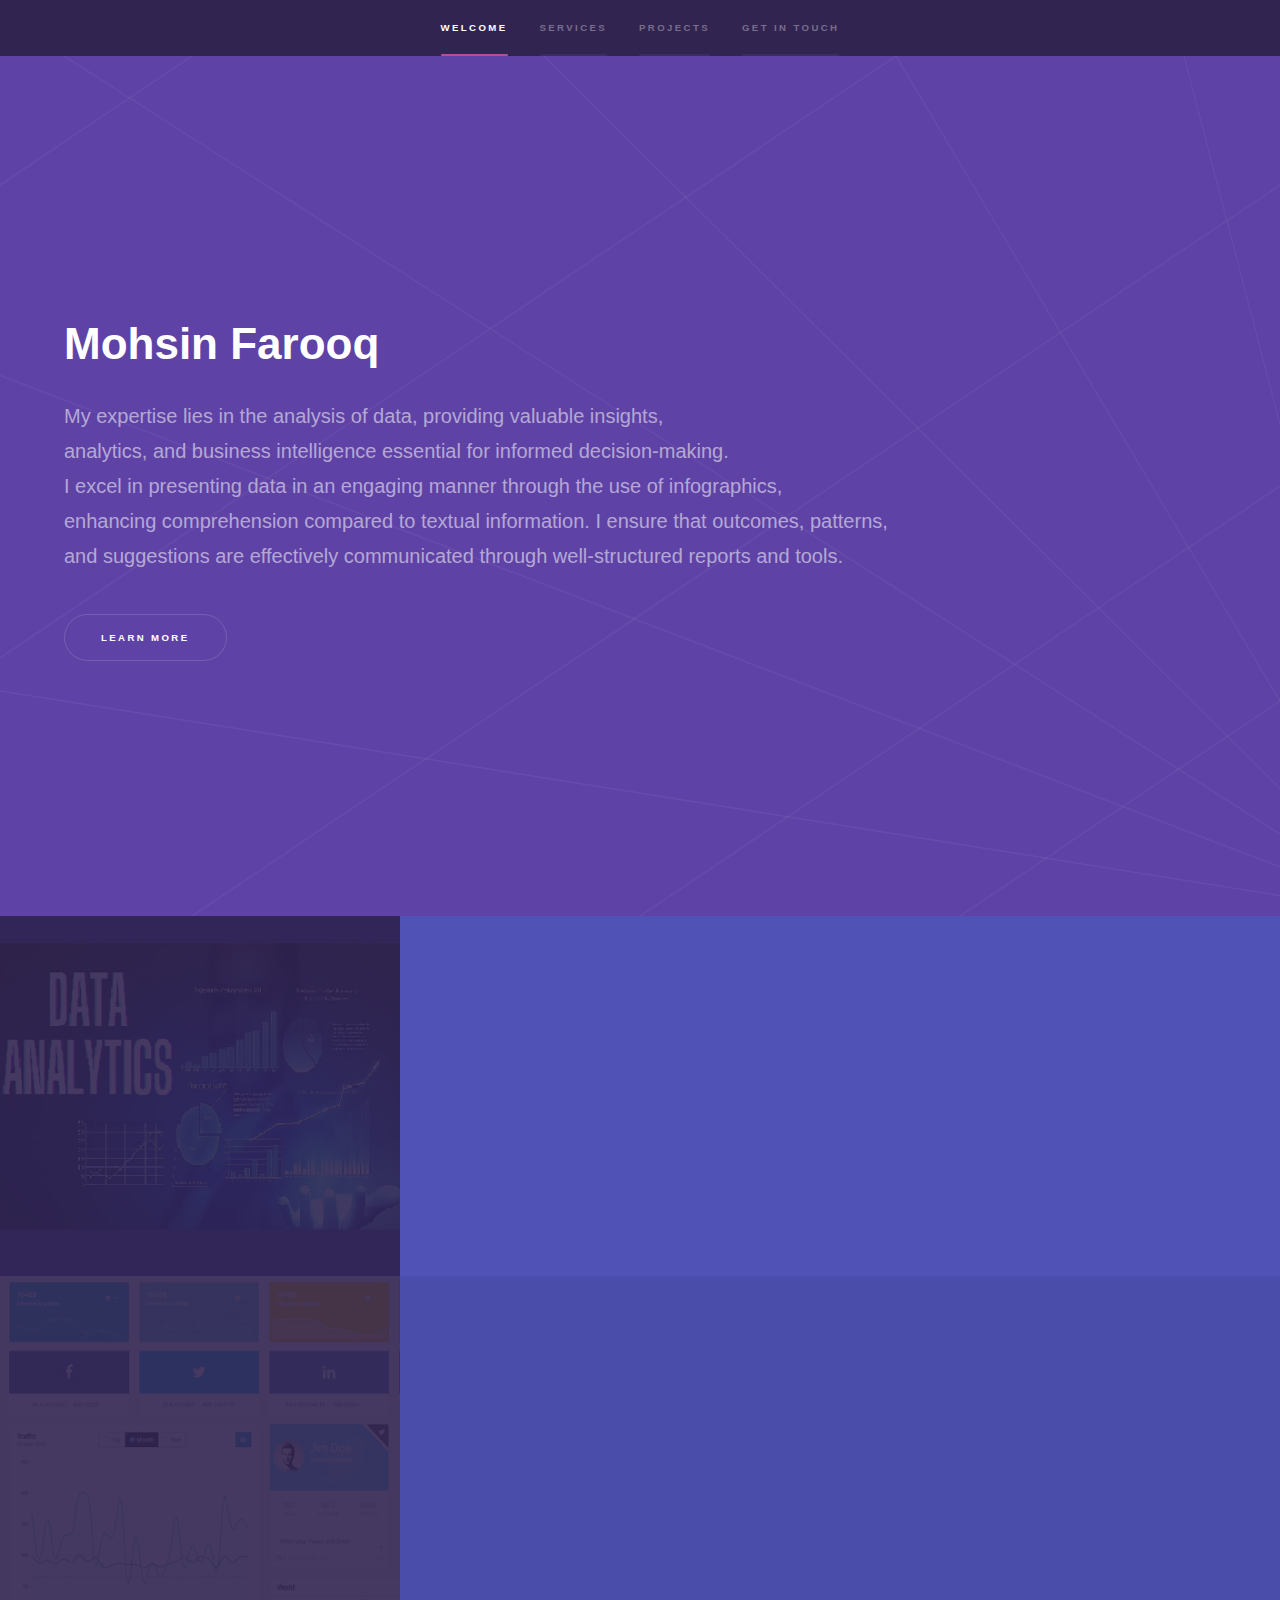
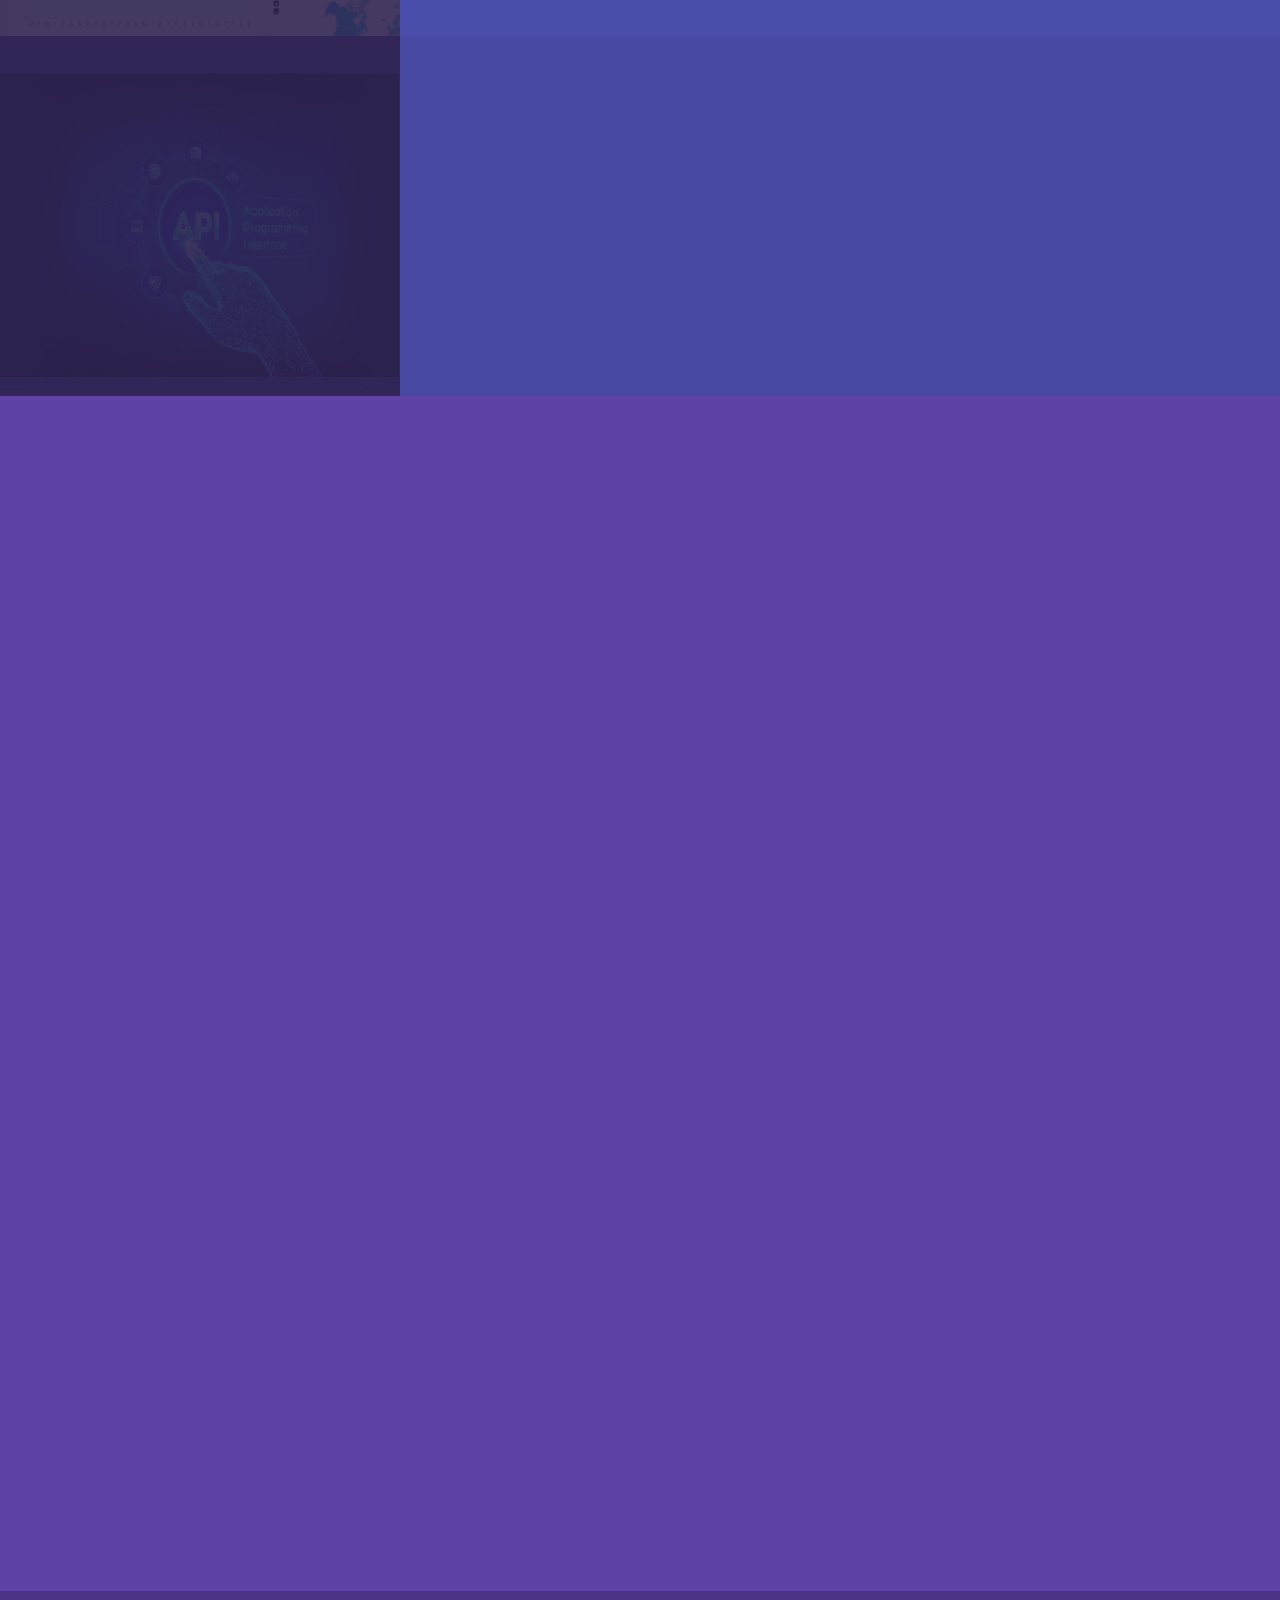
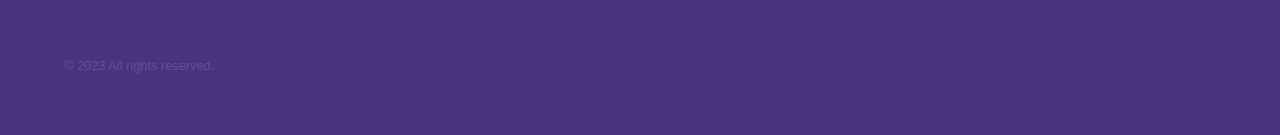
<file: index.html>
<!DOCTYPE HTML>
<!--
	Free for personal and commercial use under the CCA 3.0 license (license)
-->
<html>
	<head>
		<title>Mohsin3027</title>
		<meta charset="utf-8" />
		<meta name="viewport" content="width=device-width, initial-scale=1, user-scalable=no" />
		<link rel="stylesheet" href="assets/css/main.css" />
		<noscript><link rel="stylesheet" href="assets/css/noscript.css" /></noscript>
	</head>
	<body class="is-preload">

		<!-- Sidebar -->
			<section id="sidebar">
				<div class="inner">
					<nav>
						<ul>
							<li><a href="#intro">Welcome</a></li>
							<li><a href="#one">Services</a></li>
							<li><a href="#two">Projects</a></li>
							<li><a href="#three">Get in touch</a></li>
						</ul>
					</nav>
				</div>
			</section>

		<!-- Wrapper -->
			<div id="wrapper">

				<!-- Intro -->
					<section id="intro" class="wrapper style1 fullscreen fade-up">
						<div class="inner">
							<h1>Mohsin Farooq</h1>
						
							<p>My expertise lies in the analysis of data, providing valuable insights, <br/>
							analytics, and business intelligence essential for informed decision-making.  <br/>
							I excel in presenting data in an engaging manner through the use of infographics,  <br/>
							enhancing comprehension compared to textual information. I ensure that outcomes, patterns,  <br/>
							and suggestions are effectively communicated through well-structured reports and tools. </p>
							<ul class="actions">
								<li><a href="#one" class="button scrolly">Learn more</a></li>
							</ul>
						</div>
					</section>

				<!-- One -->
					<section id="one" class="wrapper style2 spotlights">
						<section>
							<a href="#" class="image"><img src="images/da3.jpg" alt="" data-position="center center" /></a>
							<div class="content">
								<div class="inner">
									<h2>Data analysis</h2>
									<p>I translate data into valuable and comprehensible insights. My goal is to improve results, make the right decisions and save costs.</p>
									<!--<ul class="actions">-->
										<!--<li><a href="generic.html" class="button">Learn more</a></li>-->
									<!--</ul>-->
								</div>
							</div>
						</section>
						<section>
							<a href="#" class="image"><img src="images/dash1.jpg" alt="" data-position="top center" /></a>
							<div class="content">
								<div class="inner">
									<h2>Dashboards</h2>
									<p>Dashboards show the most recent results in an interactive way. By clicking and drilling, you will examine trends and patterns yourself.</p>
									<!--<ul class="actions">-->
										<!--<li><a href="generic.html" class="button">Learn more</a></li>-->
									<!--</ul>-->
								</div>
							</div>
						</section>
						<!--<section>-->
							<!--<a href="#" class="image"><img src="images/dash2.jpg" alt="" data-position="25% 25%" /></a>-->
							<!--<div class="content">-->
								<!--<div class="inner">-->
									<!--<h2>Data analytics</h2>-->
									<!--<p>Phasellus convallis elit id ullamcorper pulvinar. Duis aliquam turpis mauris, eu ultricies erat malesuada quis. Aliquam dapibus.</p>-->
									<!--<ul class="actions">-->
										<!--<li><a href="generic.html" class="button">Learn more</a></li>-->
									<!--</ul>-->
								<!--</div>-->
							<!--</div>-->
						<!--</section>-->
						<section>
							<a href="#" class="image"><img src="images/backend.jpg" alt="" data-position="25% 25%" /></a>
							<div class="content">
								<div class="inner">
									<h2>Backend Developer</h2>
									<p>Years of experience in Software Development. <br/>
										Strong background in Java & Python Language. <br/>
										Proven skills in SQL Database (Knowledge of No-SQL)</p>
									<!--<ul class="actions">-->
										<!--<li><a href="generic.html" class="button">Learn more</a></li>-->
									<!--</ul>-->
								</div>
							</div>
						</section>
					</section>

				<!-- Two -->
					<section id="two" class="wrapper style1 fade-up">
						<div class="inner">
							<h2>Projects</h2>
							<div class="row">
								<div class="col-5 col-12-small">
									<h3>Power BI</h3>
									<p>This is about Professionals in the Software Industry, we create different visualisation to see their interest, jobs, titles etc. </p>
								</div>
								<div class="col-5 col-12-small">
									<h3>Tableau Project</h3>
									<p>Air Bnb Data to get the idea about pricing on different locations over the years. </p>
								</div>

							</div>
							<section>
								<a href="https://app.powerbi.com/groups/me/reports/1121cda8-9100-4f43-9dc9-57ca6d5699b5/ReportSection?experience=power-bi&clientSideAuth=0" class="image">
									<img src="images/powerbi_dash11.jpg" alt="" data-position="25% 25%" /></a>

								<a href="https://public.tableau.com/app/profile/mohsin.farooq/viz/Mohsin_AirBNB/Dashboard1?publish=yes" class="image">
									<img src="images/tableau_dash11.jpg" alt="" data-position="25% 25%" /></a>
							</section>
								
						</div>
					</section>

				<!-- Three -->
					<section id="three" class="wrapper style1 fade-up">
						<div class="inner">
							<h2>Get in touch</h2>
							<p>Do you want to work together? Please reach out to me by e-mail <br>
								I am available for:
								<br>Data cleaning
								<br>Data wrangling
								<br>Data analysis
								<br>Data visualisation (infographics, dashboards)
								<br>API Developement (Backend)</p>
							<div class="split style1">
								<!--<section>-->
									<!--<form method="post" action="#">-->
										<!--<div class="fields">-->
											<!--<div class="field half">-->
												<!--<label for="name">Name</label>-->
												<!--<input type="text" name="name" id="name" />-->
											<!--</div>-->
											<!--<div class="field half">-->
												<!--<label for="email">Email</label>-->
												<!--<input type="text" name="email" id="email" />-->
											<!--</div>-->
											<!--<div class="field">-->
												<!--<label for="message">Message</label>-->
												<!--<textarea name="message" id="message" rows="5"></textarea>-->
											<!--</div>-->
										<!--</div>-->
										<!--<ul class="actions">-->
											<!--<li><a href="" class="button submit">Send Message</a></li>-->
										<!--</ul>-->
									<!--</form>-->
								<!--</section>-->
								<section>
									<ul class="contact">
										<!--<li>-->
											<!--<h3>Address</h3>-->
											<!--<span>Karachi, Pakistan<br />-->
											<!--Remote-->
											<!--</span>-->
										<!--</li>-->
										<li>
											<h3>Email</h3>
											<a href=mailto:"mohsin3027@gmail.com">mohsin3027@gmail.com</a>
										</li>
										<li>
											<h3>Phone</h3>
											<span>(+92) 300-3560425</span>
										</li>
										<li>
											<h3>Social</h3>
											<ul class="icons">
												<li><a href="https://www.facebook.com/mohsin3027" class="icon brands fa-facebook-f"><span class="label">Facebook</span></a></li>
												<li><a href="https://mohsin3027.github.io/" class="icon brands fa-github"><span class="label">GitHub</span></a></li>
												<li><a href="https://www.linkedin.com/in/mohsin-farooq-88171840/" class="icon brands fa-linkedin-in"><span class="label">LinkedIn</span></a></li>
											</ul>
										</li>
									</ul>
								</section>
							</div>
						</div>
					</section>

			</div>

		<!-- Footer -->
			<footer id="footer" class="wrapper style1-alt">
				<div class="inner">
					<ul class="menu">
						<li>&copy; 2023 All rights reserved.</li>
						<!--<li>Design: <a href="http://html5up.net">Mohsin3027</a></li>-->
					</ul>
				</div>
			</footer>

		<!-- Scripts -->
			<script src="assets/js/jquery.min.js"></script>
			<script src="assets/js/jquery.scrollex.min.js"></script>
			<script src="assets/js/jquery.scrolly.min.js"></script>
			<script src="assets/js/browser.min.js"></script>
			<script src="assets/js/breakpoints.min.js"></script>
			<script src="assets/js/util.js"></script>
			<script src="assets/js/main.js"></script>

	</body>
</html>
</file>
<file: assets/css/noscript.css>
/*
	Hyperspace by HTML5 UP
	html5up.net | @ajlkn
	Free for personal and commercial use under the CCA 3.0 license (html5up.net/license)
*/

/* Spotlights */

	.spotlights > section > .image:before {
		opacity: 0 !important;
	}

	.spotlights > section > .content > .inner {
		-moz-transform: none !important;
		-webkit-transform: none !important;
		-ms-transform: none !important;
		transform: none !important;
		opacity: 1 !important;
	}

/* Wrapper */

	.wrapper > .inner {
		opacity: 1 !important;
		-moz-transform: none !important;
		-webkit-transform: none !important;
		-ms-transform: none !important;
		transform: none !important;
	}

/* Sidebar */

	#sidebar > .inner {
		opacity: 1 !important;
	}

	#sidebar nav > ul > li {
		-moz-transform: none !important;
		-webkit-transform: none !important;
		-ms-transform: none !important;
		transform: none !important;
		opacity: 1 !important;
	}
</file>
<file: assets/css/main.css>
@import url(fontawesome-all.min.css);

/*
	Hyperspace by HTML5 UP
	html5up.net | @ajlkn
	Free for personal and commercial use under the CCA 3.0 license (html5up.net/license)
*/

html, body, div, span, applet, object,
iframe, h1, h2, h3, h4, h5, h6, p, blockquote,
pre, a, abbr, acronym, address, big, cite,
code, del, dfn, em, img, ins, kbd, q, s, samp,
small, strike, strong, sub, sup, tt, var, b,
u, i, center, dl, dt, dd, ol, ul, li, fieldset,
form, label, legend, table, caption, tbody,
tfoot, thead, tr, th, td, article, aside,
canvas, details, embed, figure, figcaption,
footer, header, hgroup, menu, nav, output, ruby,
section, summary, time, mark, audio, video {
	margin: 0;
	padding: 0;
	border: 0;
	font-size: 100%;
	font: inherit;
	vertical-align: baseline;}

article, aside, details, figcaption, figure,
footer, header, hgroup, menu, nav, section {
	display: block;}

body {
	line-height: 1;
}

ol, ul {
	list-style: none;
}

blockquote, q {
	quotes: none;
}

	blockquote:before, blockquote:after, q:before, q:after {
		content: '';
		content: none;
	}

table {
	border-collapse: collapse;
	border-spacing: 0;
}

body {
	-webkit-text-size-adjust: none;
}

mark {
	background-color: transparent;
	color: inherit;
}

input::-moz-focus-inner {
	border: 0;
	padding: 0;
}

input, select, textarea {
	-moz-appearance: none;
	-webkit-appearance: none;
	-ms-appearance: none;
	appearance: none;
}

/* Basic */

	@-ms-viewport {
		width: device-width;
	}

	body {
		-ms-overflow-style: scrollbar;
	}

	@media screen and (max-width: 480px) {

		html, body {
			min-width: 320px;
		}

	}

	html {
		box-sizing: border-box;
	}

	*, *:before, *:after {
		box-sizing: inherit;
	}

	body {
		background: #312450;
	}

		body.is-preload *, body.is-preload *:before, body.is-preload *:after {
			-moz-animation: none !important;
			-webkit-animation: none !important;
			-ms-animation: none !important;
			animation: none !important;
			-moz-transition: none !important;
			-webkit-transition: none !important;
			-ms-transition: none !important;
			transition: none !important;
		}

/* Type */

	body, input, select, textarea {
		color: rgba(255, 255, 255, 0.55);
		font-family: Arial, Helvetica, sans-serif;
		font-size: 16.5pt;
		font-weight: normal;
		line-height: 1.75;
	}

		@media screen and (max-width: 1680px) {

			body, input, select, textarea {
				font-size: 13pt;
			}

		}

		@media screen and (max-width: 1280px) {

			body, input, select, textarea {
				font-size: 12pt;
			}

		}

		@media screen and (max-width: 360px) {

			body, input, select, textarea {
				font-size: 11pt;
			}

		}

	a {
		-moz-transition: color 0.2s ease, border-bottom-color 0.2s ease;
		-webkit-transition: color 0.2s ease, border-bottom-color 0.2s ease;
		-ms-transition: color 0.2s ease, border-bottom-color 0.2s ease;
		transition: color 0.2s ease, border-bottom-color 0.2s ease;
		border-bottom: dotted 1px rgba(255, 255, 255, 0.35);
		color: inherit;
		text-decoration: none;
	}

		a:hover {
			border-bottom-color: transparent;
			color: #ffffff;
		}

	strong, b {
		color: #ffffff;
		font-weight: bold;
	}

	em, i {
		font-style: italic;
	}

	p {
		margin: 0 0 2em 0;
	}

	h1, h2, h3, h4, h5, h6 {
		color: #ffffff;
		font-weight: bold;
		line-height: 1.5;
		margin: 0 0 0.5em 0;
	}

		h1 a, h2 a, h3 a, h4 a, h5 a, h6 a {
			color: inherit;
			text-decoration: none;
		}

	h1 {
		font-size: 2.75em;
	}

		h1.major {
			margin: 0 0 1.3em 0;
			position: relative;
			padding-bottom: 0.35em;
		}

			h1.major:after {
				background-image: -moz-linear-gradient(to right, #5e42a6, #b74e91);
				background-image: -webkit-linear-gradient(to right, #5e42a6, #b74e91);
				background-image: -ms-linear-gradient(to right, #5e42a6, #b74e91);
				background-image: linear-gradient(to right, #5e42a6, #b74e91);
				-moz-transition: max-width 0.2s ease;
				-webkit-transition: max-width 0.2s ease;
				-ms-transition: max-width 0.2s ease;
				transition: max-width 0.2s ease;
				border-radius: 0.2em;
				bottom: 0;
				content: '';
				height: 0.05em;
				position: absolute;
				right: 0;
				width: 100%;
			}

	h2 {
		font-size: 1.75em;
	}

	h3 {
		font-size: 1.1em;
	}

	h4 {
		font-size: 1em;
	}

	h5 {
		font-size: 0.8em;
	}

	h6 {
		font-size: 0.6em;
	}

	@media screen and (max-width: 736px) {

		h1 {
			font-size: 2em;
		}

		h2 {
			font-size: 1.25em;
		}

		h3 {
			font-size: 1em;
		}

		h4 {
			font-size: 0.8em;
		}

		h5 {
			font-size: 0.6em;
		}

		h6 {
			font-size: 0.6em;
		}

	}

	sub {
		font-size: 0.8em;
		position: relative;
		top: 0.5em;
	}

	sup {
		font-size: 0.8em;
		position: relative;
		top: -0.5em;
	}

	blockquote {
		border-left: solid 4px rgba(255, 255, 255, 0.15);
		font-style: italic;
		margin: 0 0 2em 0;
		padding: 0.5em 0 0.5em 2em;
	}

	code {
		background: rgba(255, 255, 255, 0.05);
		border-radius: 0.25em;
		border: solid 1px rgba(255, 255, 255, 0.15);
		font-family: "Courier New", monospace;
		font-size: 0.9em;
		margin: 0 0.25em;
		padding: 0.25em 0.65em;
	}

	pre {
		-webkit-overflow-scrolling: touch;
		font-family: "Courier New", monospace;
		font-size: 0.9em;
		margin: 0 0 2em 0;
	}

		pre code {
			display: block;
			line-height: 1.75em;
			padding: 1em 1.5em;
			overflow-x: auto;
		}

	hr {
		border: 0;
		border-bottom: solid 1px rgba(255, 255, 255, 0.15);
		margin: 2em 0;
	}

		hr.major {
			margin: 3em 0;
		}

	.align-left {
		text-align: left;
	}

	.align-center {
		text-align: center;
	}

	.align-right {
		text-align: right;
	}

/* Row */

	.row {
		display: flex;
		flex-wrap: wrap;
		box-sizing: border-box;
		align-items: stretch;
	}

		.row > * {
			box-sizing: border-box;
		}

		.row.gtr-uniform > * > :last-child {
			margin-bottom: 0;
		}

		.row.aln-left {
			justify-content: flex-start;
		}

		.row.aln-center {
			justify-content: center;
		}

		.row.aln-right {
			justify-content: flex-end;
		}

		.row.aln-top {
			align-items: flex-start;
		}

		.row.aln-middle {
			align-items: center;
		}

		.row.aln-bottom {
			align-items: flex-end;
		}

		.row > .imp {
			order: -1;
		}

		.row > .col-1 {
			width: 8.33333%;
		}

		.row > .off-1 {
			margin-left: 8.33333%;
		}

		.row > .col-2 {
			width: 16.66667%;
		}

		.row > .off-2 {
			margin-left: 16.66667%;
		}

		.row > .col-3 {
			width: 25%;
		}

		.row > .off-3 {
			margin-left: 25%;
		}

		.row > .col-4 {
			width: 33.33333%;
		}

		.row > .off-4 {
			margin-left: 33.33333%;
		}

		.row > .col-5 {
			width: 41.66667%;
		}

		.row > .off-5 {
			margin-left: 41.66667%;
		}

		.row > .col-6 {
			width: 50%;
		}

		.row > .off-6 {
			margin-left: 50%;
		}

		.row > .col-7 {
			width: 58.33333%;
		}

		.row > .off-7 {
			margin-left: 58.33333%;
		}

		.row > .col-8 {
			width: 66.66667%;
		}

		.row > .off-8 {
			margin-left: 66.66667%;
		}

		.row > .col-9 {
			width: 75%;
		}

		.row > .off-9 {
			margin-left: 75%;
		}

		.row > .col-10 {
			width: 83.33333%;
		}

		.row > .off-10 {
			margin-left: 83.33333%;
		}

		.row > .col-11 {
			width: 91.66667%;
		}

		.row > .off-11 {
			margin-left: 91.66667%;
		}

		.row > .col-12 {
			width: 100%;
		}

		.row > .off-12 {
			margin-left: 100%;
		}

		.row.gtr-0 {
			margin-top: 0;
			margin-left: 0em;
		}

			.row.gtr-0 > * {
				padding: 0 0 0 0em;
			}

			.row.gtr-0.gtr-uniform {
				margin-top: 0em;
			}

				.row.gtr-0.gtr-uniform > * {
					padding-top: 0em;
				}

		.row.gtr-25 {
			margin-top: 0;
			margin-left: -0.375em;
		}

			.row.gtr-25 > * {
				padding: 0 0 0 0.375em;
			}

			.row.gtr-25.gtr-uniform {
				margin-top: -0.375em;
			}

				.row.gtr-25.gtr-uniform > * {
					padding-top: 0.375em;
				}

		.row.gtr-50 {
			margin-top: 0;
			margin-left: -0.75em;
		}

			.row.gtr-50 > * {
				padding: 0 0 0 0.75em;
			}

			.row.gtr-50.gtr-uniform {
				margin-top: -0.75em;
			}

				.row.gtr-50.gtr-uniform > * {
					padding-top: 0.75em;
				}

		.row {
			margin-top: 0;
			margin-left: -1.5em;
		}

			.row > * {
				padding: 0 0 0 1.5em;
			}

			.row.gtr-uniform {
				margin-top: -1.5em;
			}

				.row.gtr-uniform > * {
					padding-top: 1.5em;
				}

		.row.gtr-150 {
			margin-top: 0;
			margin-left: -2.25em;
		}

			.row.gtr-150 > * {
				padding: 0 0 0 2.25em;
			}

			.row.gtr-150.gtr-uniform {
				margin-top: -2.25em;
			}

				.row.gtr-150.gtr-uniform > * {
					padding-top: 2.25em;
				}

		.row.gtr-200 {
			margin-top: 0;
			margin-left: -3em;
		}

			.row.gtr-200 > * {
				padding: 0 0 0 3em;
			}

			.row.gtr-200.gtr-uniform {
				margin-top: -3em;
			}

				.row.gtr-200.gtr-uniform > * {
					padding-top: 3em;
				}

		@media screen and (max-width: 1680px) {

			.row {
				display: flex;
				flex-wrap: wrap;
				box-sizing: border-box;
				align-items: stretch;
			}

				.row > * {
					box-sizing: border-box;
				}

				.row.gtr-uniform > * > :last-child {
					margin-bottom: 0;
				}

				.row.aln-left {
					justify-content: flex-start;
				}

				.row.aln-center {
					justify-content: center;
				}

				.row.aln-right {
					justify-content: flex-end;
				}

				.row.aln-top {
					align-items: flex-start;
				}

				.row.aln-middle {
					align-items: center;
				}

				.row.aln-bottom {
					align-items: flex-end;
				}

				.row > .imp-xlarge {
					order: -1;
				}

				.row > .col-1-xlarge {
					width: 8.33333%;
				}

				.row > .off-1-xlarge {
					margin-left: 8.33333%;
				}

				.row > .col-2-xlarge {
					width: 16.66667%;
				}

				.row > .off-2-xlarge {
					margin-left: 16.66667%;
				}

				.row > .col-3-xlarge {
					width: 25%;
				}

				.row > .off-3-xlarge {
					margin-left: 25%;
				}

				.row > .col-4-xlarge {
					width: 33.33333%;
				}

				.row > .off-4-xlarge {
					margin-left: 33.33333%;
				}

				.row > .col-5-xlarge {
					width: 41.66667%;
				}

				.row > .off-5-xlarge {
					margin-left: 41.66667%;
				}

				.row > .col-6-xlarge {
					width: 50%;
				}

				.row > .off-6-xlarge {
					margin-left: 50%;
				}

				.row > .col-7-xlarge {
					width: 58.33333%;
				}

				.row > .off-7-xlarge {
					margin-left: 58.33333%;
				}

				.row > .col-8-xlarge {
					width: 66.66667%;
				}

				.row > .off-8-xlarge {
					margin-left: 66.66667%;
				}

				.row > .col-9-xlarge {
					width: 75%;
				}

				.row > .off-9-xlarge {
					margin-left: 75%;
				}

				.row > .col-10-xlarge {
					width: 83.33333%;
				}

				.row > .off-10-xlarge {
					margin-left: 83.33333%;
				}

				.row > .col-11-xlarge {
					width: 91.66667%;
				}

				.row > .off-11-xlarge {
					margin-left: 91.66667%;
				}

				.row > .col-12-xlarge {
					width: 100%;
				}

				.row > .off-12-xlarge {
					margin-left: 100%;
				}

				.row.gtr-0 {
					margin-top: 0;
					margin-left: 0em;
				}

					.row.gtr-0 > * {
						padding: 0 0 0 0em;
					}

					.row.gtr-0.gtr-uniform {
						margin-top: 0em;
					}

						.row.gtr-0.gtr-uniform > * {
							padding-top: 0em;
						}

				.row.gtr-25 {
					margin-top: 0;
					margin-left: -0.375em;
				}

					.row.gtr-25 > * {
						padding: 0 0 0 0.375em;
					}

					.row.gtr-25.gtr-uniform {
						margin-top: -0.375em;
					}

						.row.gtr-25.gtr-uniform > * {
							padding-top: 0.375em;
						}

				.row.gtr-50 {
					margin-top: 0;
					margin-left: -0.75em;
				}

					.row.gtr-50 > * {
						padding: 0 0 0 0.75em;
					}

					.row.gtr-50.gtr-uniform {
						margin-top: -0.75em;
					}

						.row.gtr-50.gtr-uniform > * {
							padding-top: 0.75em;
						}

				.row {
					margin-top: 0;
					margin-left: -1.5em;
				}

					.row > * {
						padding: 0 0 0 1.5em;
					}

					.row.gtr-uniform {
						margin-top: -1.5em;
					}

						.row.gtr-uniform > * {
							padding-top: 1.5em;
						}

				.row.gtr-150 {
					margin-top: 0;
					margin-left: -2.25em;
				}

					.row.gtr-150 > * {
						padding: 0 0 0 2.25em;
					}

					.row.gtr-150.gtr-uniform {
						margin-top: -2.25em;
					}

						.row.gtr-150.gtr-uniform > * {
							padding-top: 2.25em;
						}

				.row.gtr-200 {
					margin-top: 0;
					margin-left: -3em;
				}

					.row.gtr-200 > * {
						padding: 0 0 0 3em;
					}

					.row.gtr-200.gtr-uniform {
						margin-top: -3em;
					}

						.row.gtr-200.gtr-uniform > * {
							padding-top: 3em;
						}

		}

		@media screen and (max-width: 1280px) {

			.row {
				display: flex;
				flex-wrap: wrap;
				box-sizing: border-box;
				align-items: stretch;
			}

				.row > * {
					box-sizing: border-box;
				}

				.row.gtr-uniform > * > :last-child {
					margin-bottom: 0;
				}

				.row.aln-left {
					justify-content: flex-start;
				}

				.row.aln-center {
					justify-content: center;
				}

				.row.aln-right {
					justify-content: flex-end;
				}

				.row.aln-top {
					align-items: flex-start;
				}

				.row.aln-middle {
					align-items: center;
				}

				.row.aln-bottom {
					align-items: flex-end;
				}

				.row > .imp-large {
					order: -1;
				}

				.row > .col-1-large {
					width: 8.33333%;
				}

				.row > .off-1-large {
					margin-left: 8.33333%;
				}

				.row > .col-2-large {
					width: 16.66667%;
				}

				.row > .off-2-large {
					margin-left: 16.66667%;
				}

				.row > .col-3-large {
					width: 25%;
				}

				.row > .off-3-large {
					margin-left: 25%;
				}

				.row > .col-4-large {
					width: 33.33333%;
				}

				.row > .off-4-large {
					margin-left: 33.33333%;
				}

				.row > .col-5-large {
					width: 41.66667%;
				}

				.row > .off-5-large {
					margin-left: 41.66667%;
				}

				.row > .col-6-large {
					width: 50%;
				}

				.row > .off-6-large {
					margin-left: 50%;
				}

				.row > .col-7-large {
					width: 58.33333%;
				}

				.row > .off-7-large {
					margin-left: 58.33333%;
				}

				.row > .col-8-large {
					width: 66.66667%;
				}

				.row > .off-8-large {
					margin-left: 66.66667%;
				}

				.row > .col-9-large {
					width: 75%;
				}

				.row > .off-9-large {
					margin-left: 75%;
				}

				.row > .col-10-large {
					width: 83.33333%;
				}

				.row > .off-10-large {
					margin-left: 83.33333%;
				}

				.row > .col-11-large {
					width: 91.66667%;
				}

				.row > .off-11-large {
					margin-left: 91.66667%;
				}

				.row > .col-12-large {
					width: 100%;
				}

				.row > .off-12-large {
					margin-left: 100%;
				}

				.row.gtr-0 {
					margin-top: 0;
					margin-left: 0em;
				}

					.row.gtr-0 > * {
						padding: 0 0 0 0em;
					}

					.row.gtr-0.gtr-uniform {
						margin-top: 0em;
					}

						.row.gtr-0.gtr-uniform > * {
							padding-top: 0em;
						}

				.row.gtr-25 {
					margin-top: 0;
					margin-left: -0.375em;
				}

					.row.gtr-25 > * {
						padding: 0 0 0 0.375em;
					}

					.row.gtr-25.gtr-uniform {
						margin-top: -0.375em;
					}

						.row.gtr-25.gtr-uniform > * {
							padding-top: 0.375em;
						}

				.row.gtr-50 {
					margin-top: 0;
					margin-left: -0.75em;
				}

					.row.gtr-50 > * {
						padding: 0 0 0 0.75em;
					}

					.row.gtr-50.gtr-uniform {
						margin-top: -0.75em;
					}

						.row.gtr-50.gtr-uniform > * {
							padding-top: 0.75em;
						}

				.row {
					margin-top: 0;
					margin-left: -1.5em;
				}

					.row > * {
						padding: 0 0 0 1.5em;
					}

					.row.gtr-uniform {
						margin-top: -1.5em;
					}

						.row.gtr-uniform > * {
							padding-top: 1.5em;
						}

				.row.gtr-150 {
					margin-top: 0;
					margin-left: -2.25em;
				}

					.row.gtr-150 > * {
						padding: 0 0 0 2.25em;
					}

					.row.gtr-150.gtr-uniform {
						margin-top: -2.25em;
					}

						.row.gtr-150.gtr-uniform > * {
							padding-top: 2.25em;
						}

				.row.gtr-200 {
					margin-top: 0;
					margin-left: -3em;
				}

					.row.gtr-200 > * {
						padding: 0 0 0 3em;
					}

					.row.gtr-200.gtr-uniform {
						margin-top: -3em;
					}

						.row.gtr-200.gtr-uniform > * {
							padding-top: 3em;
						}

		}

		@media screen and (max-width: 980px) {

			.row {
				display: flex;
				flex-wrap: wrap;
				box-sizing: border-box;
				align-items: stretch;
			}

				.row > * {
					box-sizing: border-box;
				}

				.row.gtr-uniform > * > :last-child {
					margin-bottom: 0;
				}

				.row.aln-left {
					justify-content: flex-start;
				}

				.row.aln-center {
					justify-content: center;
				}

				.row.aln-right {
					justify-content: flex-end;
				}

				.row.aln-top {
					align-items: flex-start;
				}

				.row.aln-middle {
					align-items: center;
				}

				.row.aln-bottom {
					align-items: flex-end;
				}

				.row > .imp-medium {
					order: -1;
				}

				.row > .col-1-medium {
					width: 8.33333%;
				}

				.row > .off-1-medium {
					margin-left: 8.33333%;
				}

				.row > .col-2-medium {
					width: 16.66667%;
				}

				.row > .off-2-medium {
					margin-left: 16.66667%;
				}

				.row > .col-3-medium {
					width: 25%;
				}

				.row > .off-3-medium {
					margin-left: 25%;
				}

				.row > .col-4-medium {
					width: 33.33333%;
				}

				.row > .off-4-medium {
					margin-left: 33.33333%;
				}

				.row > .col-5-medium {
					width: 41.66667%;
				}

				.row > .off-5-medium {
					margin-left: 41.66667%;
				}

				.row > .col-6-medium {
					width: 50%;
				}

				.row > .off-6-medium {
					margin-left: 50%;
				}

				.row > .col-7-medium {
					width: 58.33333%;
				}

				.row > .off-7-medium {
					margin-left: 58.33333%;
				}

				.row > .col-8-medium {
					width: 66.66667%;
				}

				.row > .off-8-medium {
					margin-left: 66.66667%;
				}

				.row > .col-9-medium {
					width: 75%;
				}

				.row > .off-9-medium {
					margin-left: 75%;
				}

				.row > .col-10-medium {
					width: 83.33333%;
				}

				.row > .off-10-medium {
					margin-left: 83.33333%;
				}

				.row > .col-11-medium {
					width: 91.66667%;
				}

				.row > .off-11-medium {
					margin-left: 91.66667%;
				}

				.row > .col-12-medium {
					width: 100%;
				}

				.row > .off-12-medium {
					margin-left: 100%;
				}

				.row.gtr-0 {
					margin-top: 0;
					margin-left: 0em;
				}

					.row.gtr-0 > * {
						padding: 0 0 0 0em;
					}

					.row.gtr-0.gtr-uniform {
						margin-top: 0em;
					}

						.row.gtr-0.gtr-uniform > * {
							padding-top: 0em;
						}

				.row.gtr-25 {
					margin-top: 0;
					margin-left: -0.375em;
				}

					.row.gtr-25 > * {
						padding: 0 0 0 0.375em;
					}

					.row.gtr-25.gtr-uniform {
						margin-top: -0.375em;
					}

						.row.gtr-25.gtr-uniform > * {
							padding-top: 0.375em;
						}

				.row.gtr-50 {
					margin-top: 0;
					margin-left: -0.75em;
				}

					.row.gtr-50 > * {
						padding: 0 0 0 0.75em;
					}

					.row.gtr-50.gtr-uniform {
						margin-top: -0.75em;
					}

						.row.gtr-50.gtr-uniform > * {
							padding-top: 0.75em;
						}

				.row {
					margin-top: 0;
					margin-left: -1.5em;
				}

					.row > * {
						padding: 0 0 0 1.5em;
					}

					.row.gtr-uniform {
						margin-top: -1.5em;
					}

						.row.gtr-uniform > * {
							padding-top: 1.5em;
						}

				.row.gtr-150 {
					margin-top: 0;
					margin-left: -2.25em;
				}

					.row.gtr-150 > * {
						padding: 0 0 0 2.25em;
					}

					.row.gtr-150.gtr-uniform {
						margin-top: -2.25em;
					}

						.row.gtr-150.gtr-uniform > * {
							padding-top: 2.25em;
						}

				.row.gtr-200 {
					margin-top: 0;
					margin-left: -3em;
				}

					.row.gtr-200 > * {
						padding: 0 0 0 3em;
					}

					.row.gtr-200.gtr-uniform {
						margin-top: -3em;
					}

						.row.gtr-200.gtr-uniform > * {
							padding-top: 3em;
						}

		}

		@media screen and (max-width: 736px) {

			.row {
				display: flex;
				flex-wrap: wrap;
				box-sizing: border-box;
				align-items: stretch;
			}

				.row > * {
					box-sizing: border-box;
				}

				.row.gtr-uniform > * > :last-child {
					margin-bottom: 0;
				}

				.row.aln-left {
					justify-content: flex-start;
				}

				.row.aln-center {
					justify-content: center;
				}

				.row.aln-right {
					justify-content: flex-end;
				}

				.row.aln-top {
					align-items: flex-start;
				}

				.row.aln-middle {
					align-items: center;
				}

				.row.aln-bottom {
					align-items: flex-end;
				}

				.row > .imp-small {
					order: -1;
				}

				.row > .col-1-small {
					width: 8.33333%;
				}

				.row > .off-1-small {
					margin-left: 8.33333%;
				}

				.row > .col-2-small {
					width: 16.66667%;
				}

				.row > .off-2-small {
					margin-left: 16.66667%;
				}

				.row > .col-3-small {
					width: 25%;
				}

				.row > .off-3-small {
					margin-left: 25%;
				}

				.row > .col-4-small {
					width: 33.33333%;
				}

				.row > .off-4-small {
					margin-left: 33.33333%;
				}

				.row > .col-5-small {
					width: 41.66667%;
				}

				.row > .off-5-small {
					margin-left: 41.66667%;
				}

				.row > .col-6-small {
					width: 50%;
				}

				.row > .off-6-small {
					margin-left: 50%;
				}

				.row > .col-7-small {
					width: 58.33333%;
				}

				.row > .off-7-small {
					margin-left: 58.33333%;
				}

				.row > .col-8-small {
					width: 66.66667%;
				}

				.row > .off-8-small {
					margin-left: 66.66667%;
				}

				.row > .col-9-small {
					width: 75%;
				}

				.row > .off-9-small {
					margin-left: 75%;
				}

				.row > .col-10-small {
					width: 83.33333%;
				}

				.row > .off-10-small {
					margin-left: 83.33333%;
				}

				.row > .col-11-small {
					width: 91.66667%;
				}

				.row > .off-11-small {
					margin-left: 91.66667%;
				}

				.row > .col-12-small {
					width: 100%;
				}

				.row > .off-12-small {
					margin-left: 100%;
				}

				.row.gtr-0 {
					margin-top: 0;
					margin-left: 0em;
				}

					.row.gtr-0 > * {
						padding: 0 0 0 0em;
					}

					.row.gtr-0.gtr-uniform {
						margin-top: 0em;
					}

						.row.gtr-0.gtr-uniform > * {
							padding-top: 0em;
						}

				.row.gtr-25 {
					margin-top: 0;
					margin-left: -0.375em;
				}

					.row.gtr-25 > * {
						padding: 0 0 0 0.375em;
					}

					.row.gtr-25.gtr-uniform {
						margin-top: -0.375em;
					}

						.row.gtr-25.gtr-uniform > * {
							padding-top: 0.375em;
						}

				.row.gtr-50 {
					margin-top: 0;
					margin-left: -0.75em;
				}

					.row.gtr-50 > * {
						padding: 0 0 0 0.75em;
					}

					.row.gtr-50.gtr-uniform {
						margin-top: -0.75em;
					}

						.row.gtr-50.gtr-uniform > * {
							padding-top: 0.75em;
						}

				.row {
					margin-top: 0;
					margin-left: -1.5em;
				}

					.row > * {
						padding: 0 0 0 1.5em;
					}

					.row.gtr-uniform {
						margin-top: -1.5em;
					}

						.row.gtr-uniform > * {
							padding-top: 1.5em;
						}

				.row.gtr-150 {
					margin-top: 0;
					margin-left: -2.25em;
				}

					.row.gtr-150 > * {
						padding: 0 0 0 2.25em;
					}

					.row.gtr-150.gtr-uniform {
						margin-top: -2.25em;
					}

						.row.gtr-150.gtr-uniform > * {
							padding-top: 2.25em;
						}

				.row.gtr-200 {
					margin-top: 0;
					margin-left: -3em;
				}

					.row.gtr-200 > * {
						padding: 0 0 0 3em;
					}

					.row.gtr-200.gtr-uniform {
						margin-top: -3em;
					}

						.row.gtr-200.gtr-uniform > * {
							padding-top: 3em;
						}

		}

		@media screen and (max-width: 480px) {

			.row {
				display: flex;
				flex-wrap: wrap;
				box-sizing: border-box;
				align-items: stretch;
			}

				.row > * {
					box-sizing: border-box;
				}

				.row.gtr-uniform > * > :last-child {
					margin-bottom: 0;
				}

				.row.aln-left {
					justify-content: flex-start;
				}

				.row.aln-center {
					justify-content: center;
				}

				.row.aln-right {
					justify-content: flex-end;
				}

				.row.aln-top {
					align-items: flex-start;
				}

				.row.aln-middle {
					align-items: center;
				}

				.row.aln-bottom {
					align-items: flex-end;
				}

				.row > .imp-xsmall {
					order: -1;
				}

				.row > .col-1-xsmall {
					width: 8.33333%;
				}

				.row > .off-1-xsmall {
					margin-left: 8.33333%;
				}

				.row > .col-2-xsmall {
					width: 16.66667%;
				}

				.row > .off-2-xsmall {
					margin-left: 16.66667%;
				}

				.row > .col-3-xsmall {
					width: 25%;
				}

				.row > .off-3-xsmall {
					margin-left: 25%;
				}

				.row > .col-4-xsmall {
					width: 33.33333%;
				}

				.row > .off-4-xsmall {
					margin-left: 33.33333%;
				}

				.row > .col-5-xsmall {
					width: 41.66667%;
				}

				.row > .off-5-xsmall {
					margin-left: 41.66667%;
				}

				.row > .col-6-xsmall {
					width: 50%;
				}

				.row > .off-6-xsmall {
					margin-left: 50%;
				}

				.row > .col-7-xsmall {
					width: 58.33333%;
				}

				.row > .off-7-xsmall {
					margin-left: 58.33333%;
				}

				.row > .col-8-xsmall {
					width: 66.66667%;
				}

				.row > .off-8-xsmall {
					margin-left: 66.66667%;
				}

				.row > .col-9-xsmall {
					width: 75%;
				}

				.row > .off-9-xsmall {
					margin-left: 75%;
				}

				.row > .col-10-xsmall {
					width: 83.33333%;
				}

				.row > .off-10-xsmall {
					margin-left: 83.33333%;
				}

				.row > .col-11-xsmall {
					width: 91.66667%;
				}

				.row > .off-11-xsmall {
					margin-left: 91.66667%;
				}

				.row > .col-12-xsmall {
					width: 100%;
				}

				.row > .off-12-xsmall {
					margin-left: 100%;
				}

				.row.gtr-0 {
					margin-top: 0;
					margin-left: 0em;
				}

					.row.gtr-0 > * {
						padding: 0 0 0 0em;
					}

					.row.gtr-0.gtr-uniform {
						margin-top: 0em;
					}

						.row.gtr-0.gtr-uniform > * {
							padding-top: 0em;
						}

				.row.gtr-25 {
					margin-top: 0;
					margin-left: -0.375em;
				}

					.row.gtr-25 > * {
						padding: 0 0 0 0.375em;
					}

					.row.gtr-25.gtr-uniform {
						margin-top: -0.375em;
					}

						.row.gtr-25.gtr-uniform > * {
							padding-top: 0.375em;
						}

				.row.gtr-50 {
					margin-top: 0;
					margin-left: -0.75em;
				}

					.row.gtr-50 > * {
						padding: 0 0 0 0.75em;
					}

					.row.gtr-50.gtr-uniform {
						margin-top: -0.75em;
					}

						.row.gtr-50.gtr-uniform > * {
							padding-top: 0.75em;
						}

				.row {
					margin-top: 0;
					margin-left: -1.5em;
				}

					.row > * {
						padding: 0 0 0 1.5em;
					}

					.row.gtr-uniform {
						margin-top: -1.5em;
					}

						.row.gtr-uniform > * {
							padding-top: 1.5em;
						}

				.row.gtr-150 {
					margin-top: 0;
					margin-left: -2.25em;
				}

					.row.gtr-150 > * {
						padding: 0 0 0 2.25em;
					}

					.row.gtr-150.gtr-uniform {
						margin-top: -2.25em;
					}

						.row.gtr-150.gtr-uniform > * {
							padding-top: 2.25em;
						}

				.row.gtr-200 {
					margin-top: 0;
					margin-left: -3em;
				}

					.row.gtr-200 > * {
						padding: 0 0 0 3em;
					}

					.row.gtr-200.gtr-uniform {
						margin-top: -3em;
					}

						.row.gtr-200.gtr-uniform > * {
							padding-top: 3em;
						}

		}

/* Box */

	.box {
		border-radius: 0.25em;
		border: solid 1px rgba(255, 255, 255, 0.15);
		margin-bottom: 2em;
		padding: 1.5em;
	}

		.box > :last-child,
		.box > :last-child > :last-child,
		.box > :last-child > :last-child > :last-child {
			margin-bottom: 0;
		}

		.box.alt {
			border: 0;
			border-radius: 0;
			padding: 0;
		}

/* Button */

	input[type="submit"],
	input[type="reset"],
	input[type="button"],
	button,
	.button {
		-moz-appearance: none;
		-webkit-appearance: none;
		-ms-appearance: none;
		appearance: none;
		-moz-transition: border-color 0.2s ease;
		-webkit-transition: border-color 0.2s ease;
		-ms-transition: border-color 0.2s ease;
		transition: border-color 0.2s ease;
		background-color: transparent;
		border: solid 1px !important;
		border-color: rgba(255, 255, 255, 0.15) !important;
		border-radius: 3em;
		color: #ffffff !important;
		cursor: pointer;
		display: inline-block;
		font-size: 0.6em;
		font-weight: bold;
		height: calc(4.75em + 2px);
		letter-spacing: 0.25em;
		line-height: 4.75em;
		outline: 0;
		padding: 0 3.75em;
		position: relative;
		text-align: center;
		text-decoration: none;
		text-transform: uppercase;
		white-space: nowrap;
	}

		input[type="submit"]:after,
		input[type="reset"]:after,
		input[type="button"]:after,
		button:after,
		.button:after {
			-moz-transform: scale(0.25);
			-webkit-transform: scale(0.25);
			-ms-transform: scale(0.25);
			transform: scale(0.25);
			pointer-events: none;
			-moz-transition: opacity 0.2s ease, -moz-transform 0.2s ease;
			-webkit-transition: opacity 0.2s ease, -webkit-transform 0.2s ease;
			-ms-transition: opacity 0.2s ease, -ms-transform 0.2s ease;
			transition: opacity 0.2s ease, transform 0.2s ease;
			background: #ffffff;
			border-radius: 3em;
			content: '';
			height: 100%;
			left: 0;
			opacity: 0;
			position: absolute;
			top: 0;
			width: 100%;
		}

		input[type="submit"].icon:before,
		input[type="reset"].icon:before,
		input[type="button"].icon:before,
		button.icon:before,
		.button.icon:before {
			margin-right: 0.75em;
		}

		input[type="submit"].fit,
		input[type="reset"].fit,
		input[type="button"].fit,
		button.fit,
		.button.fit {
			width: 100%;
		}

		input[type="submit"].small,
		input[type="reset"].small,
		input[type="button"].small,
		button.small,
		.button.small {
			font-size: 0.4em;
		}

		input[type="submit"].large,
		input[type="reset"].large,
		input[type="button"].large,
		button.large,
		.button.large {
			font-size: 0.8em;
		}

		input[type="submit"].primary,
		input[type="reset"].primary,
		input[type="button"].primary,
		button.primary,
		.button.primary {
			background-color: #ffffff;
			color: #312450 !important;
		}

			input[type="submit"].primary:after,
			input[type="reset"].primary:after,
			input[type="button"].primary:after,
			button.primary:after,
			.button.primary:after {
				display: none;
			}

		input[type="submit"].disabled, input[type="submit"]:disabled,
		input[type="reset"].disabled,
		input[type="reset"]:disabled,
		input[type="button"].disabled,
		input[type="button"]:disabled,
		button.disabled,
		button:disabled,
		.button.disabled,
		.button:disabled {
			cursor: default;
			opacity: 0.5;
			pointer-events: none;
		}

		input[type="submit"]:hover,
		input[type="reset"]:hover,
		input[type="button"]:hover,
		button:hover,
		.button:hover {
			border-color: rgba(255, 255, 255, 0.55) !important;
		}

			input[type="submit"]:hover:after,
			input[type="reset"]:hover:after,
			input[type="button"]:hover:after,
			button:hover:after,
			.button:hover:after {
				opacity: 0.05;
				-moz-transform: scale(1);
				-webkit-transform: scale(1);
				-ms-transform: scale(1);
				transform: scale(1);
			}

			input[type="submit"]:hover:active,
			input[type="reset"]:hover:active,
			input[type="button"]:hover:active,
			button:hover:active,
			.button:hover:active {
				border-color: #ffffff !important;
			}

				input[type="submit"]:hover:active:after,
				input[type="reset"]:hover:active:after,
				input[type="button"]:hover:active:after,
				button:hover:active:after,
				.button:hover:active:after {
					opacity: 0.1;
				}

/* Features */

	.features {
		display: -moz-flex;
		display: -webkit-flex;
		display: -ms-flex;
		display: flex;
		-moz-flex-wrap: wrap;
		-webkit-flex-wrap: wrap;
		-ms-flex-wrap: wrap;
		flex-wrap: wrap;
		border-radius: 0.25em;
		border: solid 1px rgba(255, 255, 255, 0.15);
		background: rgba(255, 255, 255, 0.05);
		margin: 0 0 2em 0;
	}

		.features section {
			padding: 3.5em 3em 1em 7em ;
			width: 50%;
			border-top: solid 1px rgba(255, 255, 255, 0.15);
			position: relative;
		}

			.features section:nth-child(-n + 2) {
				border-top-width: 0;
			}

			.features section:nth-child(2n) {
				border-left: solid 1px rgba(255, 255, 255, 0.15);
			}

			.features section .icon {
				-moz-transition: opacity 0.5s ease, -moz-transform 0.5s ease;
				-webkit-transition: opacity 0.5s ease, -webkit-transform 0.5s ease;
				-ms-transition: opacity 0.5s ease, -ms-transform 0.5s ease;
				transition: opacity 0.5s ease, transform 0.5s ease;
				-moz-transition-delay: 1s;
				-webkit-transition-delay: 1s;
				-ms-transition-delay: 1s;
				transition-delay: 1s;
				-moz-transform: scale(1);
				-webkit-transform: scale(1);
				-ms-transform: scale(1);
				transform: scale(1);
				position: absolute;
				left: 3em;
				top: 3em;
				opacity: 1;
			}

			.features section:nth-child(1) .icon {
				-moz-transition-delay: 0.15s;
				-webkit-transition-delay: 0.15s;
				-ms-transition-delay: 0.15s;
				transition-delay: 0.15s;
			}

			.features section:nth-child(2) .icon {
				-moz-transition-delay: 0.3s;
				-webkit-transition-delay: 0.3s;
				-ms-transition-delay: 0.3s;
				transition-delay: 0.3s;
			}

			.features section:nth-child(3) .icon {
				-moz-transition-delay: 0.45s;
				-webkit-transition-delay: 0.45s;
				-ms-transition-delay: 0.45s;
				transition-delay: 0.45s;
			}

			.features section:nth-child(4) .icon {
				-moz-transition-delay: 0.6s;
				-webkit-transition-delay: 0.6s;
				-ms-transition-delay: 0.6s;
				transition-delay: 0.6s;
			}

			.features section:nth-child(5) .icon {
				-moz-transition-delay: 0.75s;
				-webkit-transition-delay: 0.75s;
				-ms-transition-delay: 0.75s;
				transition-delay: 0.75s;
			}

			.features section:nth-child(6) .icon {
				-moz-transition-delay: 0.9s;
				-webkit-transition-delay: 0.9s;
				-ms-transition-delay: 0.9s;
				transition-delay: 0.9s;
			}

			.features section:nth-child(7) .icon {
				-moz-transition-delay: 1.05s;
				-webkit-transition-delay: 1.05s;
				-ms-transition-delay: 1.05s;
				transition-delay: 1.05s;
			}

			.features section:nth-child(8) .icon {
				-moz-transition-delay: 1.2s;
				-webkit-transition-delay: 1.2s;
				-ms-transition-delay: 1.2s;
				transition-delay: 1.2s;
			}

			.features section:nth-child(9) .icon {
				-moz-transition-delay: 1.35s;
				-webkit-transition-delay: 1.35s;
				-ms-transition-delay: 1.35s;
				transition-delay: 1.35s;
			}

			.features section:nth-child(10) .icon {
				-moz-transition-delay: 1.5s;
				-webkit-transition-delay: 1.5s;
				-ms-transition-delay: 1.5s;
				transition-delay: 1.5s;
			}

			.features section:nth-child(11) .icon {
				-moz-transition-delay: 1.65s;
				-webkit-transition-delay: 1.65s;
				-ms-transition-delay: 1.65s;
				transition-delay: 1.65s;
			}

			.features section:nth-child(12) .icon {
				-moz-transition-delay: 1.8s;
				-webkit-transition-delay: 1.8s;
				-ms-transition-delay: 1.8s;
				transition-delay: 1.8s;
			}

			.features section:nth-child(13) .icon {
				-moz-transition-delay: 1.95s;
				-webkit-transition-delay: 1.95s;
				-ms-transition-delay: 1.95s;
				transition-delay: 1.95s;
			}

			.features section:nth-child(14) .icon {
				-moz-transition-delay: 2.1s;
				-webkit-transition-delay: 2.1s;
				-ms-transition-delay: 2.1s;
				transition-delay: 2.1s;
			}

			.features section:nth-child(15) .icon {
				-moz-transition-delay: 2.25s;
				-webkit-transition-delay: 2.25s;
				-ms-transition-delay: 2.25s;
				transition-delay: 2.25s;
			}

			.features section:nth-child(16) .icon {
				-moz-transition-delay: 2.4s;
				-webkit-transition-delay: 2.4s;
				-ms-transition-delay: 2.4s;
				transition-delay: 2.4s;
			}

			.features section:nth-child(17) .icon {
				-moz-transition-delay: 2.55s;
				-webkit-transition-delay: 2.55s;
				-ms-transition-delay: 2.55s;
				transition-delay: 2.55s;
			}

			.features section:nth-child(18) .icon {
				-moz-transition-delay: 2.7s;
				-webkit-transition-delay: 2.7s;
				-ms-transition-delay: 2.7s;
				transition-delay: 2.7s;
			}

			.features section:nth-child(19) .icon {
				-moz-transition-delay: 2.85s;
				-webkit-transition-delay: 2.85s;
				-ms-transition-delay: 2.85s;
				transition-delay: 2.85s;
			}

			.features section:nth-child(20) .icon {
				-moz-transition-delay: 3s;
				-webkit-transition-delay: 3s;
				-ms-transition-delay: 3s;
				transition-delay: 3s;
			}

		.features.inactive section .icon {
			-moz-transform: scale(0.5);
			-webkit-transform: scale(0.5);
			-ms-transform: scale(0.5);
			transform: scale(0.5);
			opacity: 0;
		}

		@media screen and (max-width: 980px) {

			.features {
				display: block;
			}

				.features section {
					border-top-width: 1px !important;
					border-left-width: 0 !important;
					width: 100%;
				}

					.features section:first-child {
						border-top-width: 0 !important;
					}

		}

		@media screen and (max-width: 736px) {

			.features section {
				padding: 2.5em 1.5em 0.1em 5.5em ;
			}

				.features section .icon {
					left: 1.5em;
					top: 2em;
				}

		}

		@media screen and (max-width: 480px) {

			.features section {
				padding: 2em 1.5em 0.1em 1.5em ;
			}

				.features section .icon {
					left: 0;
					position: relative;
					top: 0;
				}

		}

/* Form */

	form {
		margin: 0 0 2em 0;
	}

		form > :last-child {
			margin-bottom: 0;
		}

		form > .fields {
			display: -moz-flex;
			display: -webkit-flex;
			display: -ms-flex;
			display: flex;
			-moz-flex-wrap: wrap;
			-webkit-flex-wrap: wrap;
			-ms-flex-wrap: wrap;
			flex-wrap: wrap;
			width: calc(100% + 3em);
			margin: -1.5em 0 2em -1.5em;
		}

			form > .fields > .field {
				-moz-flex-grow: 0;
				-webkit-flex-grow: 0;
				-ms-flex-grow: 0;
				flex-grow: 0;
				-moz-flex-shrink: 0;
				-webkit-flex-shrink: 0;
				-ms-flex-shrink: 0;
				flex-shrink: 0;
				padding: 1.5em 0 0 1.5em;
				width: calc(100% - 1.5em);
			}

				form > .fields > .field.half {
					width: calc(50% - 0.75em);
				}

				form > .fields > .field.third {
					width: calc(100%/3 - 0.5em);
				}

				form > .fields > .field.quarter {
					width: calc(25% - 0.375em);
				}

		@media screen and (max-width: 480px) {

			form > .fields {
				width: calc(100% + 3em);
				margin: -1.5em 0 2em -1.5em;
			}

				form > .fields > .field {
					padding: 1.5em 0 0 1.5em;
					width: calc(100% - 1.5em);
				}

					form > .fields > .field.half {
						width: calc(100% - 1.5em);
					}

					form > .fields > .field.third {
						width: calc(100% - 1.5em);
					}

					form > .fields > .field.quarter {
						width: calc(100% - 1.5em);
					}

		}

	label {
		color: #ffffff;
		font-weight: bold;
		line-height: 1.5;
		margin: 0 0 0.7em 0;
		display: block;
		font-size: 1.1em;
	}

	input[type="text"],
	input[type="password"],
	input[type="email"],
	input[type="tel"],
	select,
	textarea {
		-moz-appearance: none;
		-webkit-appearance: none;
		-ms-appearance: none;
		appearance: none;
		background: rgba(255, 255, 255, 0.05);
		border-radius: 0.25em;
		border: none;
		border: solid 1px rgba(255, 255, 255, 0.15);
		color: inherit;
		display: block;
		outline: 0;
		padding: 0 1em;
		text-decoration: none;
		width: 100%;
	}

		input[type="text"]:invalid,
		input[type="password"]:invalid,
		input[type="email"]:invalid,
		input[type="tel"]:invalid,
		select:invalid,
		textarea:invalid {
			box-shadow: none;
		}

		input[type="text"]:focus,
		input[type="password"]:focus,
		input[type="email"]:focus,
		input[type="tel"]:focus,
		select:focus,
		textarea:focus {
			border-color: #ffffff;
			box-shadow: 0 0 0 1px #ffffff;
		}

	select {
		background-image: url("data:image/svg+xml;charset=utf8,%3Csvg xmlns='http://www.w3.org/2000/svg' width='40' height='40' preserveAspectRatio='none' viewBox='0 0 40 40'%3E%3Cpath d='M9.4,12.3l10.4,10.4l10.4-10.4c0.2-0.2,0.5-0.4,0.9-0.4c0.3,0,0.6,0.1,0.9,0.4l3.3,3.3c0.2,0.2,0.4,0.5,0.4,0.9 c0,0.4-0.1,0.6-0.4,0.9L20.7,31.9c-0.2,0.2-0.5,0.4-0.9,0.4c-0.3,0-0.6-0.1-0.9-0.4L4.3,17.3c-0.2-0.2-0.4-0.5-0.4-0.9 c0-0.4,0.1-0.6,0.4-0.9l3.3-3.3c0.2-0.2,0.5-0.4,0.9-0.4S9.1,12.1,9.4,12.3z' fill='rgba(255, 255, 255, 0.15)' /%3E%3C/svg%3E");
		background-size: 1.25rem;
		background-repeat: no-repeat;
		background-position: calc(100% - 1rem) center;
		height: 2.75em;
		padding-right: 2.75em;
		text-overflow: ellipsis;
	}

		select option {
			color: #ffffff;
			background: #312450;
		}

		select:focus::-ms-value {
			background-color: transparent;
		}

		select::-ms-expand {
			display: none;
		}

	input[type="text"],
	input[type="password"],
	input[type="email"],
	select {
		height: 2.75em;
	}

	textarea {
		padding: 0.75em 1em;
	}

		body.is-ie textarea {
			min-height: 10em;
		}

	input[type="checkbox"],
	input[type="radio"] {
		-moz-appearance: none;
		-webkit-appearance: none;
		-ms-appearance: none;
		appearance: none;
		display: block;
		float: left;
		margin-right: -2em;
		opacity: 0;
		width: 1em;
		z-index: -1;
	}

		input[type="checkbox"] + label,
		input[type="radio"] + label {
			text-decoration: none;
			color: rgba(255, 255, 255, 0.55);
			cursor: pointer;
			display: inline-block;
			font-size: 1em;
			font-weight: normal;
			padding-left: 2.4em;
			padding-right: 0.75em;
			position: relative;
		}

			input[type="checkbox"] + label:before,
			input[type="radio"] + label:before {
				-moz-osx-font-smoothing: grayscale;
				-webkit-font-smoothing: antialiased;
				display: inline-block;
				font-style: normal;
				font-variant: normal;
				text-rendering: auto;
				line-height: 1;
				text-transform: none !important;
				font-family: 'Font Awesome 5 Free';
				font-weight: 900;
			}

			input[type="checkbox"] + label:before,
			input[type="radio"] + label:before {
				background: rgba(255, 255, 255, 0.05);
				border-radius: 0.25em;
				border: solid 1px rgba(255, 255, 255, 0.15);
				content: '';
				display: inline-block;
				font-size: 0.8em;
				height: 2.0625em;
				left: 0;
				line-height: 2.0625em;
				position: absolute;
				text-align: center;
				top: 0;
				width: 2.0625em;
			}

		input[type="checkbox"]:checked + label:before,
		input[type="radio"]:checked + label:before {
			background: #ffffff;
			border-color: #ffffff;
			color: #b74e91;
			content: '\f00c';
		}

		input[type="checkbox"]:focus + label:before,
		input[type="radio"]:focus + label:before {
			border-color: #ffffff;
			box-shadow: 0 0 0 1px #ffffff;
		}

	input[type="checkbox"] + label:before {
		border-radius: 0.25em;
	}

	input[type="radio"] + label:before {
		border-radius: 100%;
	}

	::-webkit-input-placeholder {
		color: rgba(255, 255, 255, 0.35) !important;
		opacity: 1.0;
	}

	:-moz-placeholder {
		color: rgba(255, 255, 255, 0.35) !important;
		opacity: 1.0;
	}

	::-moz-placeholder {
		color: rgba(255, 255, 255, 0.35) !important;
		opacity: 1.0;
	}

	:-ms-input-placeholder {
		color: rgba(255, 255, 255, 0.35) !important;
		opacity: 1.0;
	}

/* Icon */

	.icon {
		text-decoration: none;
		border-bottom: none;
		position: relative;
	}

		.icon:before {
			-moz-osx-font-smoothing: grayscale;
			-webkit-font-smoothing: antialiased;
			display: inline-block;
			font-style: normal;
			font-variant: normal;
			text-rendering: auto;
			line-height: 1;
			text-transform: none !important;
			font-family: 'Font Awesome 5 Free';
			font-weight: 400;
		}

		.icon > .label {
			display: none;
		}

		.icon:before {
			line-height: inherit;
		}

		.icon.solid:before {
			font-weight: 900;
		}

		.icon.brands:before {
			font-family: 'Font Awesome 5 Brands';
		}

		.icon.major {
			width: 2.5em;
			height: 2.5em;
			display: block;
			background: #ffffff;
			border-radius: 100%;
			color: #312450;
			text-align: center;
			line-height: 2.5em;
			margin: 0 0 1.3em 0;
		}

			.icon.major:before {
				font-size: 1.25em;
			}

				.wrapper.style1 .icon.major:before {
					color: #5e42a6;
				}

				.wrapper.style1-alt .icon.major:before {
					color: #493382;
				}

				.wrapper.style2 .icon.major:before {
					color: #5052b5;
				}

				.wrapper.style2-alt .icon.major:before {
					color: #3e4094;
				}

				.wrapper.style3 .icon.major:before {
					color: #b74e91;
				}

				.wrapper.style3-alt .icon.major:before {
					color: #953d75;
				}

				.wrapper.style4 .icon.major:before {
					color: #6ea2f0;
				}

				.wrapper.style4-alt .icon.major:before {
					color: #953d75;
				}



/* Image */

	.image {
		border-radius: 0.25em;
		border: 0;
		display: inline-block;
		position: relative;
	}

		.image img {
			border-radius: 0.25em;
			display: block;
		}

		.image.left, .image.right {
			max-width: 40%;
		}

			.image.left img, .image.right img {
				width: 100%;
			}

		.image.left {
			float: left;
			margin: 0 1.5em 1em 0;
			top: 0.25em;
		}

		.image.right {
			float: right;
			margin: 0 0 1em 1.5em;
			top: 0.25em;
		}

		.image.fit {
			display: block;
			margin: 0 0 2em 0;
			width: 100%;
		}

			.image.fit img {
				width: 100%;
			}

		.image.main {
			display: block;
			margin: 0 0 3em 0;
			width: 100%;
		}

			.image.main img {
				width: 100%;
			}

/* List */

	ol {
		list-style: decimal;
		margin: 0 0 2em 0;
		padding-left: 1.25em;
	}

		ol li {
			padding-left: 0.25em;
		}

	ul {
		list-style: disc;
		margin: 0 0 2em 0;
		padding-left: 1em;
	}

		ul li {
			padding-left: 0.5em;
		}

		ul.alt {
			list-style: none;
			padding-left: 0;
		}

			ul.alt li {
				border-top: solid 1px rgba(255, 255, 255, 0.15);
				padding: 0.5em 0;
			}

				ul.alt li:first-child {
					border-top: 0;
					padding-top: 0;
				}

	dl {
		margin: 0 0 2em 0;
	}

		dl dt {
			display: block;
			font-weight: bold;
			margin: 0 0 1em 0;
		}

		dl dd {
			margin-left: 2em;
		}

/* Actions */

	ul.actions {
		display: -moz-flex;
		display: -webkit-flex;
		display: -ms-flex;
		display: flex;
		cursor: default;
		list-style: none;
		margin-left: -1em;
		padding-left: 0;
	}

		ul.actions li {
			padding: 0 0 0 1em;
			vertical-align: middle;
		}

		ul.actions.special {
			-moz-justify-content: center;
			-webkit-justify-content: center;
			-ms-justify-content: center;
			justify-content: center;
			width: 100%;
			margin-left: 0;
		}

			ul.actions.special li:first-child {
				padding-left: 0;
			}

		ul.actions.stacked {
			-moz-flex-direction: column;
			-webkit-flex-direction: column;
			-ms-flex-direction: column;
			flex-direction: column;
			margin-left: 0;
		}

			ul.actions.stacked li {
				padding: 1.3em 0 0 0;
			}

				ul.actions.stacked li:first-child {
					padding-top: 0;
				}

		ul.actions.fit {
			width: calc(100% + 1em);
		}

			ul.actions.fit li {
				-moz-flex-grow: 1;
				-webkit-flex-grow: 1;
				-ms-flex-grow: 1;
				flex-grow: 1;
				-moz-flex-shrink: 1;
				-webkit-flex-shrink: 1;
				-ms-flex-shrink: 1;
				flex-shrink: 1;
				width: 100%;
			}

				ul.actions.fit li > * {
					width: 100%;
				}

			ul.actions.fit.stacked {
				width: 100%;
			}

		@media screen and (max-width: 480px) {

			ul.actions:not(.fixed) {
				-moz-flex-direction: column;
				-webkit-flex-direction: column;
				-ms-flex-direction: column;
				flex-direction: column;
				margin-left: 0;
				width: 100% !important;
			}

				ul.actions:not(.fixed) li {
					-moz-flex-grow: 1;
					-webkit-flex-grow: 1;
					-ms-flex-grow: 1;
					flex-grow: 1;
					-moz-flex-shrink: 1;
					-webkit-flex-shrink: 1;
					-ms-flex-shrink: 1;
					flex-shrink: 1;
					padding: 1em 0 0 0;
					text-align: center;
					width: 100%;
				}

					ul.actions:not(.fixed) li > * {
						width: 100%;
					}

					ul.actions:not(.fixed) li:first-child {
						padding-top: 0;
					}

					ul.actions:not(.fixed) li input[type="submit"],
					ul.actions:not(.fixed) li input[type="reset"],
					ul.actions:not(.fixed) li input[type="button"],
					ul.actions:not(.fixed) li button,
					ul.actions:not(.fixed) li .button {
						width: 100%;
					}

						ul.actions:not(.fixed) li input[type="submit"].icon:before,
						ul.actions:not(.fixed) li input[type="reset"].icon:before,
						ul.actions:not(.fixed) li input[type="button"].icon:before,
						ul.actions:not(.fixed) li button.icon:before,
						ul.actions:not(.fixed) li .button.icon:before {
							margin-left: -0.5rem;
						}

		}

/* Contact */

	ul.contact {
		list-style: none;
		padding: 0;
	}

		ul.contact > li {
			padding: 0;
			margin: 1.5em 0 0 0;
		}

			ul.contact > li:first-child {
				margin-top: 0;
			}

/* Icons */

	ul.icons {
		cursor: default;
		list-style: none;
		padding-left: 0;
	}

		ul.icons li {
			display: inline-block;
			padding: 0 0.75em 0 0;
		}

			ul.icons li:last-child {
				padding-right: 0;
			}

			ul.icons li > a, ul.icons li > span {
				border: 0;
			}

				ul.icons li > a .label, ul.icons li > span .label {
					display: none;
				}

/* Menu */

	ul.menu {
		list-style: none;
		padding: 0;
	}

		ul.menu > li {
			border-left: solid 1px rgba(255, 255, 255, 0.15);
			display: inline-block;
			line-height: 1;
			margin-left: 1.5em;
			padding: 0 0 0 1.5em;
		}

			ul.menu > li:first-child {
				border-left: 0;
				margin: 0;
				padding-left: 0;
			}

		@media screen and (max-width: 480px) {

			ul.menu > li {
				border-left: 0;
				display: block;
				line-height: inherit;
				margin: 0.5em 0 0 0;
				padding-left: 0;
			}

		}

/* Section/Article */

	section.special, article.special {
		text-align: center;
	}

	header p {
		color: rgba(255, 255, 255, 0.35);
		position: relative;
		margin: 0 0 1.5em 0;
	}

	header h2 + p {
		font-size: 1.25em;
		margin-top: -1em;
		line-height: 1.5em;
	}

	header h3 + p {
		font-size: 1.1em;
		margin-top: -0.8em;
		line-height: 1.5em;
	}

	header h4 + p,
	header h5 + p,
	header h6 + p {
		font-size: 0.9em;
		margin-top: -0.6em;
		line-height: 1.5em;
	}

/* Split */

	.split {
		display: -moz-flex;
		display: -webkit-flex;
		display: -ms-flex;
		display: flex;
	}

		.split > * {
			width: calc(50% - 2.5em);
		}

		.split > :nth-child(2n - 1) {
			padding-right: 2.5em;
			border-right: solid 1px rgba(255, 255, 255, 0.15);
		}

		.split > :nth-child(2n) {
			padding-left: 2.5em;
		}

		.split.style1 > :nth-child(2n - 1) {
			width: calc(66.66666% - 2.5em);
		}

		.split.style1 > :nth-child(2n) {
			width: calc(33.33333% - 2.5em);
		}

		@media screen and (max-width: 1680px) {

			.split > * {
				width: calc(50% - 2em);
			}

			.split > :nth-child(2n - 1) {
				padding-right: 2em;
			}

			.split > :nth-child(2n) {
				padding-left: 2em;
			}

			.split.style1 > :nth-child(2n - 1) {
				width: calc(66.66666% - 2em);
			}

			.split.style1 > :nth-child(2n) {
				width: calc(33.33333% - 2em);
			}

		}

		@media screen and (max-width: 980px) {

			.split {
				display: block;
			}

				.split > * {
					border-top: solid 1px rgba(255, 255, 255, 0.15);
					margin: 4em 0 0 0;
					padding: 4em 0 0 0;
					width: 100% !important;
				}

				.split > :nth-child(2n - 1) {
					border-right: 0;
					padding-right: 0;
				}

				.split > :nth-child(2n) {
					padding-left: 0;
				}

				.split > :first-child {
					border-top: 0;
					margin-top: 0;
					padding-top: 0;
				}

		}

		@media screen and (max-width: 736px) {

			.split > * {
				margin: 3em 0 0 0;
				padding: 3em 0 0 0;
			}

		}

/* Spotlights */

	.spotlights > section {
		display: -moz-flex;
		display: -webkit-flex;
		display: -ms-flex;
		display: flex;
		-moz-flex-direction: row;
		-webkit-flex-direction: row;
		-ms-flex-direction: row;
		flex-direction: row;
		min-height: 22.5em;
	}

		body.is-ie .spotlights > section {
			min-height: 0;
		}

		.spotlights > section > .image {
			background-position: center center;
			background-size: cover;
			border-radius: 0;
			display: block;
			position: relative;
			width: 25em;
		}

			.spotlights > section > .image img {
				border-radius: 0;
				display: block;
			}

			.spotlights > section > .image:before {
				-moz-transition: opacity 1s ease;
				-webkit-transition: opacity 1s ease;
				-ms-transition: opacity 1s ease;
				transition: opacity 1s ease;
				background: rgba(49, 36, 80, 0.9);
				content: '';
				display: block;
				height: 100%;
				left: 0;
				opacity: 0;
				position: absolute;
				top: 0;
				width: 100%;
			}

		.spotlights > section > .content {
			padding: 4em 5em 2em 5em ;
			display: -moz-flex;
			display: -webkit-flex;
			display: -ms-flex;
			display: flex;
			-moz-flex-direction: column;
			-webkit-flex-direction: column;
			-ms-flex-direction: column;
			flex-direction: column;
			-moz-justify-content: center;
			-webkit-justify-content: center;
			-ms-justify-content: center;
			justify-content: center;
			width: 50em;
			-ms-flex: 1;
		}

			.spotlights > section > .content > .inner {
				-moz-transform: translateX(0) translateY(0);
				-webkit-transform: translateX(0) translateY(0);
				-ms-transform: translateX(0) translateY(0);
				transform: translateX(0) translateY(0);
				-moz-transition: opacity 1s ease, -moz-transform 1s ease;
				-webkit-transition: opacity 1s ease, -webkit-transform 1s ease;
				-ms-transition: opacity 1s ease, -ms-transform 1s ease;
				transition: opacity 1s ease, transform 1s ease;
				opacity: 1;
			}

		.spotlights > section:nth-child(2) {
			background-color: rgba(0, 0, 0, 0.05);
		}

		.spotlights > section:nth-child(3) {
			background-color: rgba(0, 0, 0, 0.1);
		}

		.spotlights > section.inactive > .image:before,
		body.is-preload .spotlights > section > .image:before {
			opacity: 1;
		}

		.spotlights > section.inactive > .content > .inner,
		body.is-preload .spotlights > section > .content > .inner {
			-moz-transform: translateX(-1em);
			-webkit-transform: translateX(-1em);
			-ms-transform: translateX(-1em);
			transform: translateX(-1em);
			opacity: 0;
		}

		@media screen and (max-width: 1680px) {

			.spotlights > section > .content {
				padding: 4em 4em 2em 4em ;
			}

		}

		@media screen and (max-width: 980px) {

			.spotlights > section {
				display: block;
			}

				.spotlights > section > .image {
					width: 100%;
					height: 50vh;
				}

				.spotlights > section > .content {
					width: 100%;
				}

				.spotlights > section.inactive > .content > .inner,
				body.is-preload .spotlights > section > .content > .inner {
					-moz-transform: translateY(1em);
					-webkit-transform: translateY(1em);
					-ms-transform: translateY(1em);
					transform: translateY(1em);
				}

		}

		@media screen and (max-width: 736px) {

			.spotlights > section > .image {
				height: 50vh;
				min-height: 15em;
			}

			.spotlights > section > .content {
				padding: 3em 2em 1em 2em ;
			}

		}

/* Table */

	.table-wrapper {
		-webkit-overflow-scrolling: touch;
		overflow-x: auto;
	}

	table {
		margin: 0 0 2em 0;
		width: 100%;
	}

		table tbody tr {
			border: solid 1px rgba(255, 255, 255, 0.15);
			border-left: 0;
			border-right: 0;
		}

			table tbody tr:nth-child(2n + 1) {
				background-color: rgba(255, 255, 255, 0.05);
			}

		table td {
			padding: 0.75em 0.75em;
		}

		table th {
			color: #ffffff;
			font-size: 1em;
			font-weight: bold;
			padding: 0 0.75em 0.75em 0.75em;
			text-align: left;
		}

		table thead {
			border-bottom: solid 2px rgba(255, 255, 255, 0.15);
		}

		table tfoot {
			border-top: solid 2px rgba(255, 255, 255, 0.15);
		}

		table.alt {
			border-collapse: separate;
		}

			table.alt tbody tr td {
				border: solid 1px rgba(255, 255, 255, 0.15);
				border-left-width: 0;
				border-top-width: 0;
			}

				table.alt tbody tr td:first-child {
					border-left-width: 1px;
				}

			table.alt tbody tr:first-child td {
				border-top-width: 1px;
			}

			table.alt thead {
				border-bottom: 0;
			}

			table.alt tfoot {
				border-top: 0;
			}

/* Wrapper */

	.wrapper {
		position: relative;
	}

		.wrapper > .inner {
			padding: 5em 5em 3em 5em ;
			max-width: 100%;
			width: 75em;
		}

			@media screen and (max-width: 1680px) {

				.wrapper > .inner {
					padding: 4em 4em 2em 4em ;
				}

			}

			@media screen and (max-width: 1280px) {

				.wrapper > .inner {
					width: 100%;
				}

			}

			@media screen and (max-width: 736px) {

				.wrapper > .inner {
					padding: 3em 2em 1em 2em ;
				}

			}

		.wrapper.alt {
			background-color: #261c3e;
		}

		.wrapper.style1 {
			background-color: #5e42a6;
		}

		.wrapper.style1-alt {
			background-color: #493382;
		}

		.wrapper.style2 {
			background-color: #5052b5;
		}

		.wrapper.style2-alt {
			background-color: #3e4094;
		}

		.wrapper.style3 {
			background-color: #b74e91;
		}

		.wrapper.style3-alt {
			background-color: #953d75;
		}

		.wrapper.fullscreen {
			display: -moz-flex;
			display: -webkit-flex;
			display: -ms-flex;
			display: flex;
			-moz-flex-direction: column;
			-webkit-flex-direction: column;
			-ms-flex-direction: column;
			flex-direction: column;
			-moz-justify-content: center;
			-webkit-justify-content: center;
			-ms-justify-content: center;
			justify-content: center;
			min-height: 100vh;
		}

			body.is-ie .wrapper.fullscreen {
				height: 100vh;
			}

			@media screen and (max-width: 1280px) {

				.wrapper.fullscreen {
					min-height: calc(100vh - 2.5em);
				}

					body.is-ie .wrapper.fullscreen {
						height: calc(100vh - 2.5em);
					}

			}

			@media screen and (max-width: 736px) {

				.wrapper.fullscreen {
					padding: 2em 0;
					min-height: 0;
				}

					body.is-ie .wrapper.fullscreen {
						height: auto;
					}

			}

		.wrapper.fade-up > .inner {
			-moz-transform: translateY(0);
			-webkit-transform: translateY(0);
			-ms-transform: translateY(0);
			transform: translateY(0);
			-moz-transition: opacity 1s ease, -moz-transform 1s ease;
			-webkit-transition: opacity 1s ease, -webkit-transform 1s ease;
			-ms-transition: opacity 1s ease, -ms-transform 1s ease;
			transition: opacity 1s ease, transform 1s ease;
			opacity: 1.0;
		}

		.wrapper.fade-up.inactive > .inner,
		body.is-preload .wrapper.fade-up > .inner {
			opacity: 0;
			-moz-transform: translateY(1em);
			-webkit-transform: translateY(1em);
			-ms-transform: translateY(1em);
			transform: translateY(1em);
		}

		.wrapper.fade-down > .inner {
			-moz-transform: translateY(0);
			-webkit-transform: translateY(0);
			-ms-transform: translateY(0);
			transform: translateY(0);
			-moz-transition: opacity 1s ease, -moz-transform 1s ease;
			-webkit-transition: opacity 1s ease, -webkit-transform 1s ease;
			-ms-transition: opacity 1s ease, -ms-transform 1s ease;
			transition: opacity 1s ease, transform 1s ease;
			opacity: 1.0;
		}

		.wrapper.fade-down.inactive > .inner,
		body.is-preload .wrapper.fade-down > .inner {
			opacity: 0;
			-moz-transform: translateY(-1em);
			-webkit-transform: translateY(-1em);
			-ms-transform: translateY(-1em);
			transform: translateY(-1em);
		}

		.wrapper.fade > .inner {
			-moz-transition: opacity 1s ease;
			-webkit-transition: opacity 1s ease;
			-ms-transition: opacity 1s ease;
			transition: opacity 1s ease;
			opacity: 1.0;
		}

		.wrapper.fade.inactive > .inner,
		body.is-preload .wrapper.fade > .inner {
			opacity: 0;
		}

/* Header */

	#header {
		display: -moz-flex;
		display: -webkit-flex;
		display: -ms-flex;
		display: flex;
		background-color: #5e42a6;
		cursor: default;
		padding: 1.75em 2em;
	}

		#header > .title {
			border: 0;
			color: #ffffff;
			display: block;
			font-size: 1.25em;
			font-weight: bold;
		}

		#header > nav {
			-moz-flex: 1;
			-webkit-flex: 1;
			-ms-flex: 1;
			flex: 1;
			text-align: right;
		}

			#header > nav > ul {
				margin: 0;
				padding: 0;
			}

				#header > nav > ul > li {
					display: inline-block;
					margin-left: 1.75em;
					padding: 0;
					vertical-align: middle;
				}

					#header > nav > ul > li:first-child {
						margin-left: 0;
					}

					#header > nav > ul > li a {
						border: 0;
						color: rgba(255, 255, 255, 0.35);
						display: inline-block;
						font-size: 0.6em;
						font-weight: bold;
						letter-spacing: 0.25em;
						text-transform: uppercase;
					}

						#header > nav > ul > li a:hover {
							color: rgba(255, 255, 255, 0.55);
						}

						#header > nav > ul > li a.active {
							color: #ffffff;
						}

		@media screen and (max-width: 736px) {

			#header {
				padding: 1em 2em;
			}

		}

		@media screen and (max-width: 480px) {

			#header {
				display: block;
				padding: 0 2em;
				text-align: left;
			}

				#header .title {
					font-size: 1.25em;
					padding: 1em 0;
				}

				#header > nav {
					border-top: solid 1px rgba(255, 255, 255, 0.15);
					text-align: inherit;
				}

					#header > nav > ul > li {
						margin-left: 1.5em;
					}

						#header > nav > ul > li a {
							height: 6em;
							line-height: 6em;
						}

		}

/* Wrapper (main) */

	#sidebar + #wrapper {
		margin-left: 18em;
	}

		@media screen and (max-width: 1280px) {

			#sidebar + #wrapper {
				margin-left: 0;
				padding-top: 3.5em;
			}

		}

		@media screen and (max-width: 736px) {

			#sidebar + #wrapper {
				padding-top: 0;
			}

		}

	#header + #wrapper > .wrapper > .inner {
		margin: 0 auto;
	}

/* Footer */

	#sidebar + #wrapper + #footer {
		margin-left: 18em;
	}

		@media screen and (max-width: 1280px) {

			#sidebar + #wrapper + #footer {
				margin-left: 0;
			}

		}

	#footer > .inner a {
		border-bottom-color: rgba(255, 255, 255, 0.15);
	}

		#footer > .inner a:hover {
			border-bottom-color: transparent;
		}

	#footer > .inner .menu {
		font-size: 0.8em;
		color: rgba(255, 255, 255, 0.15);
	}

	#header + #wrapper + #footer > .inner {
		margin: 0 auto;
	}

/* Sidebar */

	#sidebar {
		padding: 2.5em 2.5em 0.5em 2.5em ;
		background: #312450;
		cursor: default;
		height: 100vh;
		left: 0;
		overflow-x: hidden;
		overflow-y: auto;
		position: fixed;
		text-align: right;
		top: 0;
		width: 18em;
		z-index: 10000;
	}

		#sidebar > .inner {
			display: -moz-flex;
			display: -webkit-flex;
			display: -ms-flex;
			display: flex;
			-moz-flex-direction: column;
			-webkit-flex-direction: column;
			-ms-flex-direction: column;
			flex-direction: column;
			-moz-justify-content: center;
			-webkit-justify-content: center;
			-ms-justify-content: center;
			justify-content: center;
			-moz-transform: translateY(0);
			-webkit-transform: translateY(0);
			-ms-transform: translateY(0);
			transform: translateY(0);
			-moz-transition: opacity 1s ease;
			-webkit-transition: opacity 1s ease;
			-ms-transition: opacity 1s ease;
			transition: opacity 1s ease;
			min-height: 100%;
			opacity: 1;
			width: 100%;
		}

			body.is-ie #sidebar > .inner {
				height: 100%;
			}

		#sidebar nav > ul {
			list-style: none;
			padding: 0;
		}

			#sidebar nav > ul > li {
				-moz-transform: translateY(0);
				-webkit-transform: translateY(0);
				-ms-transform: translateY(0);
				transform: translateY(0);
				-moz-transition: opacity 0.15s ease, -moz-transform 0.75s ease;
				-webkit-transition: opacity 0.15s ease, -webkit-transform 0.75s ease;
				-ms-transition: opacity 0.15s ease, -ms-transform 0.75s ease;
				transition: opacity 0.15s ease, transform 0.75s ease;
				margin: 1.5em 0 0 0;
				opacity: 1;
				padding: 0;
				position: relative;
			}

				#sidebar nav > ul > li:first-child {
					margin: 0;
				}

				#sidebar nav > ul > li:nth-child(1) {
					-moz-transition-delay: 0.45s;
					-webkit-transition-delay: 0.45s;
					-ms-transition-delay: 0.45s;
					transition-delay: 0.45s;
				}

				#sidebar nav > ul > li:nth-child(2) {
					-moz-transition-delay: 0.65s;
					-webkit-transition-delay: 0.65s;
					-ms-transition-delay: 0.65s;
					transition-delay: 0.65s;
				}

				#sidebar nav > ul > li:nth-child(3) {
					-moz-transition-delay: 0.85s;
					-webkit-transition-delay: 0.85s;
					-ms-transition-delay: 0.85s;
					transition-delay: 0.85s;
				}

				#sidebar nav > ul > li:nth-child(4) {
					-moz-transition-delay: 1.05s;
					-webkit-transition-delay: 1.05s;
					-ms-transition-delay: 1.05s;
					transition-delay: 1.05s;
				}

				#sidebar nav > ul > li:nth-child(5) {
					-moz-transition-delay: 1.25s;
					-webkit-transition-delay: 1.25s;
					-ms-transition-delay: 1.25s;
					transition-delay: 1.25s;
				}

				#sidebar nav > ul > li:nth-child(6) {
					-moz-transition-delay: 1.45s;
					-webkit-transition-delay: 1.45s;
					-ms-transition-delay: 1.45s;
					transition-delay: 1.45s;
				}

				#sidebar nav > ul > li:nth-child(7) {
					-moz-transition-delay: 1.65s;
					-webkit-transition-delay: 1.65s;
					-ms-transition-delay: 1.65s;
					transition-delay: 1.65s;
				}

				#sidebar nav > ul > li:nth-child(8) {
					-moz-transition-delay: 1.85s;
					-webkit-transition-delay: 1.85s;
					-ms-transition-delay: 1.85s;
					transition-delay: 1.85s;
				}

				#sidebar nav > ul > li:nth-child(9) {
					-moz-transition-delay: 2.05s;
					-webkit-transition-delay: 2.05s;
					-ms-transition-delay: 2.05s;
					transition-delay: 2.05s;
				}

				#sidebar nav > ul > li:nth-child(10) {
					-moz-transition-delay: 2.25s;
					-webkit-transition-delay: 2.25s;
					-ms-transition-delay: 2.25s;
					transition-delay: 2.25s;
				}

				#sidebar nav > ul > li:nth-child(11) {
					-moz-transition-delay: 2.45s;
					-webkit-transition-delay: 2.45s;
					-ms-transition-delay: 2.45s;
					transition-delay: 2.45s;
				}

				#sidebar nav > ul > li:nth-child(12) {
					-moz-transition-delay: 2.65s;
					-webkit-transition-delay: 2.65s;
					-ms-transition-delay: 2.65s;
					transition-delay: 2.65s;
				}

				#sidebar nav > ul > li:nth-child(13) {
					-moz-transition-delay: 2.85s;
					-webkit-transition-delay: 2.85s;
					-ms-transition-delay: 2.85s;
					transition-delay: 2.85s;
				}

				#sidebar nav > ul > li:nth-child(14) {
					-moz-transition-delay: 3.05s;
					-webkit-transition-delay: 3.05s;
					-ms-transition-delay: 3.05s;
					transition-delay: 3.05s;
				}

				#sidebar nav > ul > li:nth-child(15) {
					-moz-transition-delay: 3.25s;
					-webkit-transition-delay: 3.25s;
					-ms-transition-delay: 3.25s;
					transition-delay: 3.25s;
				}

				#sidebar nav > ul > li:nth-child(16) {
					-moz-transition-delay: 3.45s;
					-webkit-transition-delay: 3.45s;
					-ms-transition-delay: 3.45s;
					transition-delay: 3.45s;
				}

				#sidebar nav > ul > li:nth-child(17) {
					-moz-transition-delay: 3.65s;
					-webkit-transition-delay: 3.65s;
					-ms-transition-delay: 3.65s;
					transition-delay: 3.65s;
				}

				#sidebar nav > ul > li:nth-child(18) {
					-moz-transition-delay: 3.85s;
					-webkit-transition-delay: 3.85s;
					-ms-transition-delay: 3.85s;
					transition-delay: 3.85s;
				}

				#sidebar nav > ul > li:nth-child(19) {
					-moz-transition-delay: 4.05s;
					-webkit-transition-delay: 4.05s;
					-ms-transition-delay: 4.05s;
					transition-delay: 4.05s;
				}

				#sidebar nav > ul > li:nth-child(20) {
					-moz-transition-delay: 4.25s;
					-webkit-transition-delay: 4.25s;
					-ms-transition-delay: 4.25s;
					transition-delay: 4.25s;
				}

		#sidebar nav a {
			-moz-transition: color 0.2s ease;
			-webkit-transition: color 0.2s ease;
			-ms-transition: color 0.2s ease;
			transition: color 0.2s ease;
			border: 0;
			color: rgba(255, 255, 255, 0.35);
			display: block;
			font-size: 0.6em;
			font-weight: bold;
			letter-spacing: 0.25em;
			line-height: 1.75;
			outline: 0;
			padding: 1.35em 0;
			position: relative;
			text-decoration: none;
			text-transform: uppercase;
		}

			#sidebar nav a:before, #sidebar nav a:after {
				border-radius: 0.2em;
				bottom: 0;
				content: '';
				height: 0.2em;
				position: absolute;
				right: 0;
				width: 100%;
			}

			#sidebar nav a:before {
				background: #3c2c62;
			}

			#sidebar nav a:after {
				background-image: -moz-linear-gradient(to right, #5e42a6, #b74e91);
				background-image: -webkit-linear-gradient(to right, #5e42a6, #b74e91);
				background-image: -ms-linear-gradient(to right, #5e42a6, #b74e91);
				background-image: linear-gradient(to right, #5e42a6, #b74e91);
				-moz-transition: max-width 0.2s ease;
				-webkit-transition: max-width 0.2s ease;
				-ms-transition: max-width 0.2s ease;
				transition: max-width 0.2s ease;
				max-width: 0;
			}

			#sidebar nav a:hover {
				color: rgba(255, 255, 255, 0.55);
			}

			#sidebar nav a.active {
				color: #ffffff;
			}

				#sidebar nav a.active:after {
					max-width: 100%;
				}

		body.is-preload #sidebar > .inner {
			opacity: 0;
		}

		body.is-preload #sidebar nav ul li {
			-moz-transform: translateY(2em);
			-webkit-transform: translateY(2em);
			-ms-transform: translateY(2em);
			transform: translateY(2em);
			opacity: 0;
		}

		@media screen and (max-width: 1280px) {

			#sidebar {
				height: 3.5em;
				left: 0;
				line-height: 3.5em;
				overflow: hidden;
				padding: 0;
				text-align: center;
				top: 0;
				width: 100%;
			}

				#sidebar > .inner {
					-moz-flex-direction: row;
					-webkit-flex-direction: row;
					-ms-flex-direction: row;
					flex-direction: row;
					-moz-align-items: -moz-stretch;
					-webkit-align-items: -webkit-stretch;
					-ms-align-items: -ms-stretch;
					align-items: stretch;
					height: inherit;
					line-height: inherit;
				}

				#sidebar nav {
					height: inherit;
					line-height: inherit;
				}

					#sidebar nav ul {
						display: -moz-flex;
						display: -webkit-flex;
						display: -ms-flex;
						display: flex;
						height: inherit;
						line-height: inherit;
						margin: 0;
					}

						#sidebar nav ul li {
							display: block;
							height: inherit;
							line-height: inherit;
							margin: 0 0 0 2em;
							padding: 0;
						}

					#sidebar nav a {
						height: inherit;
						line-height: inherit;
						padding: 0;
					}

						#sidebar nav a:after {
							background-image: none;
							background-color: #b74e91;
						}

		}

		@media screen and (max-width: 736px) {

			#sidebar {
				display: none;
			}

		}

/* Intro */

	#intro {
		background-attachment: fixed;
		background-image: url("images/intro.svg");
		background-position: top right;
		background-repeat: no-repeat;
		background-size: 100% 100%;
	}

		#intro p {
			font-size: 1.25em;
		}

			@media screen and (max-width: 980px) {

				#intro p br {
					display: none;
				}

			}

			@media screen and (max-width: 736px) {

				#intro p {
					font-size: 1em;
				}

			}

		@media screen and (max-width: 1280px) {

			#intro {
				background-attachment: scroll;
			}

		}
</file>
